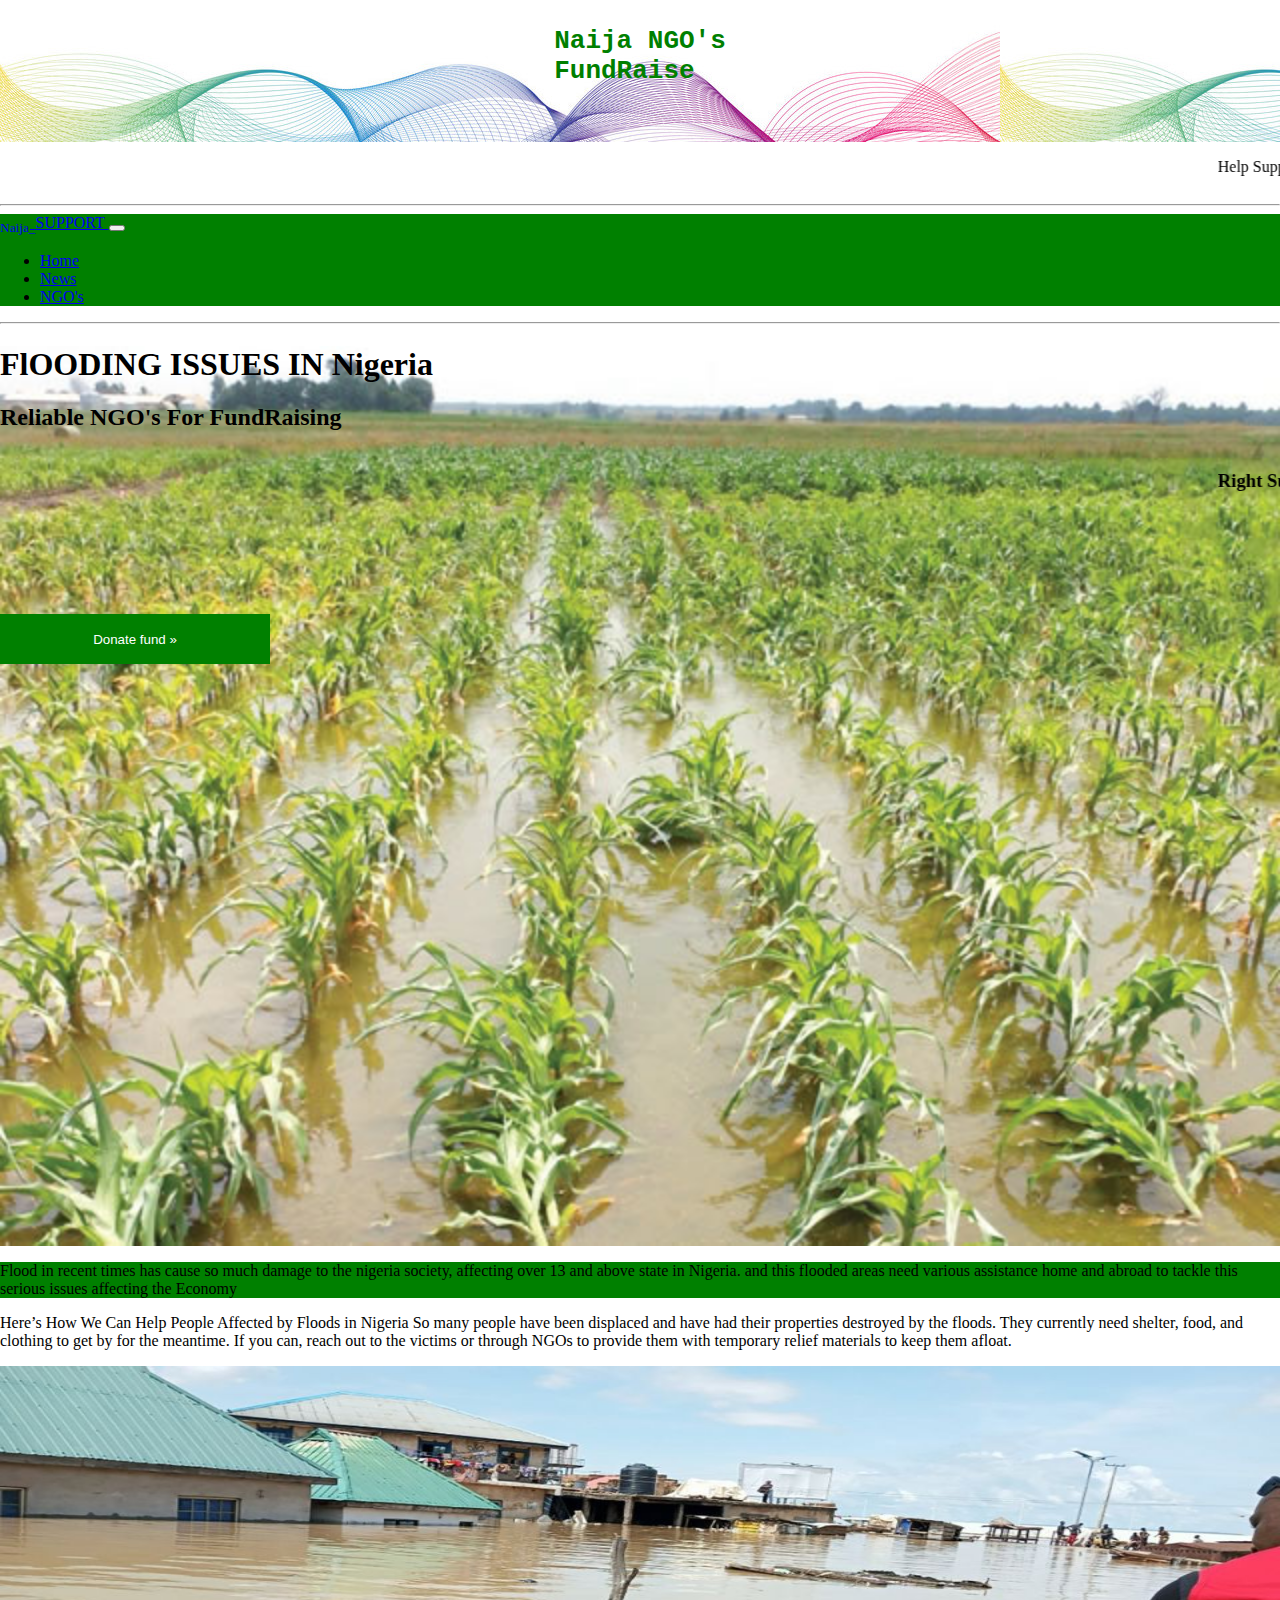
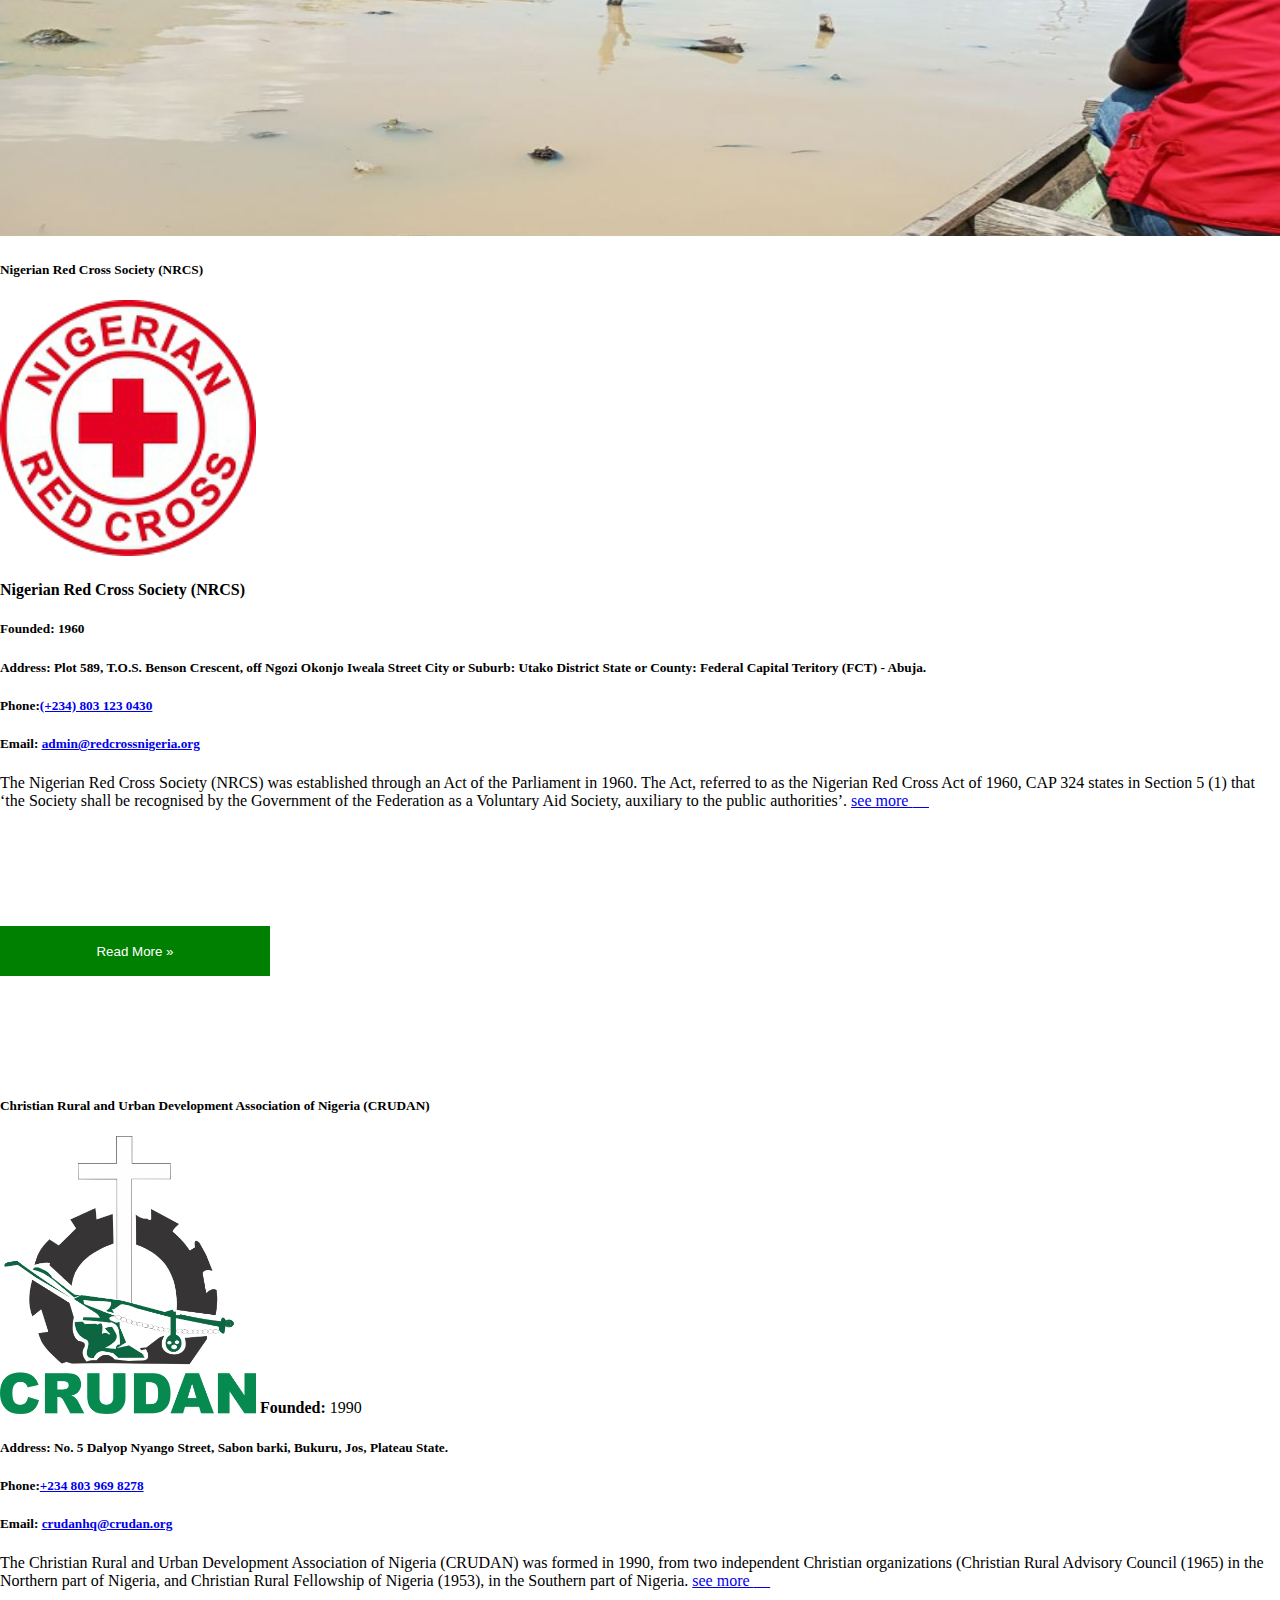
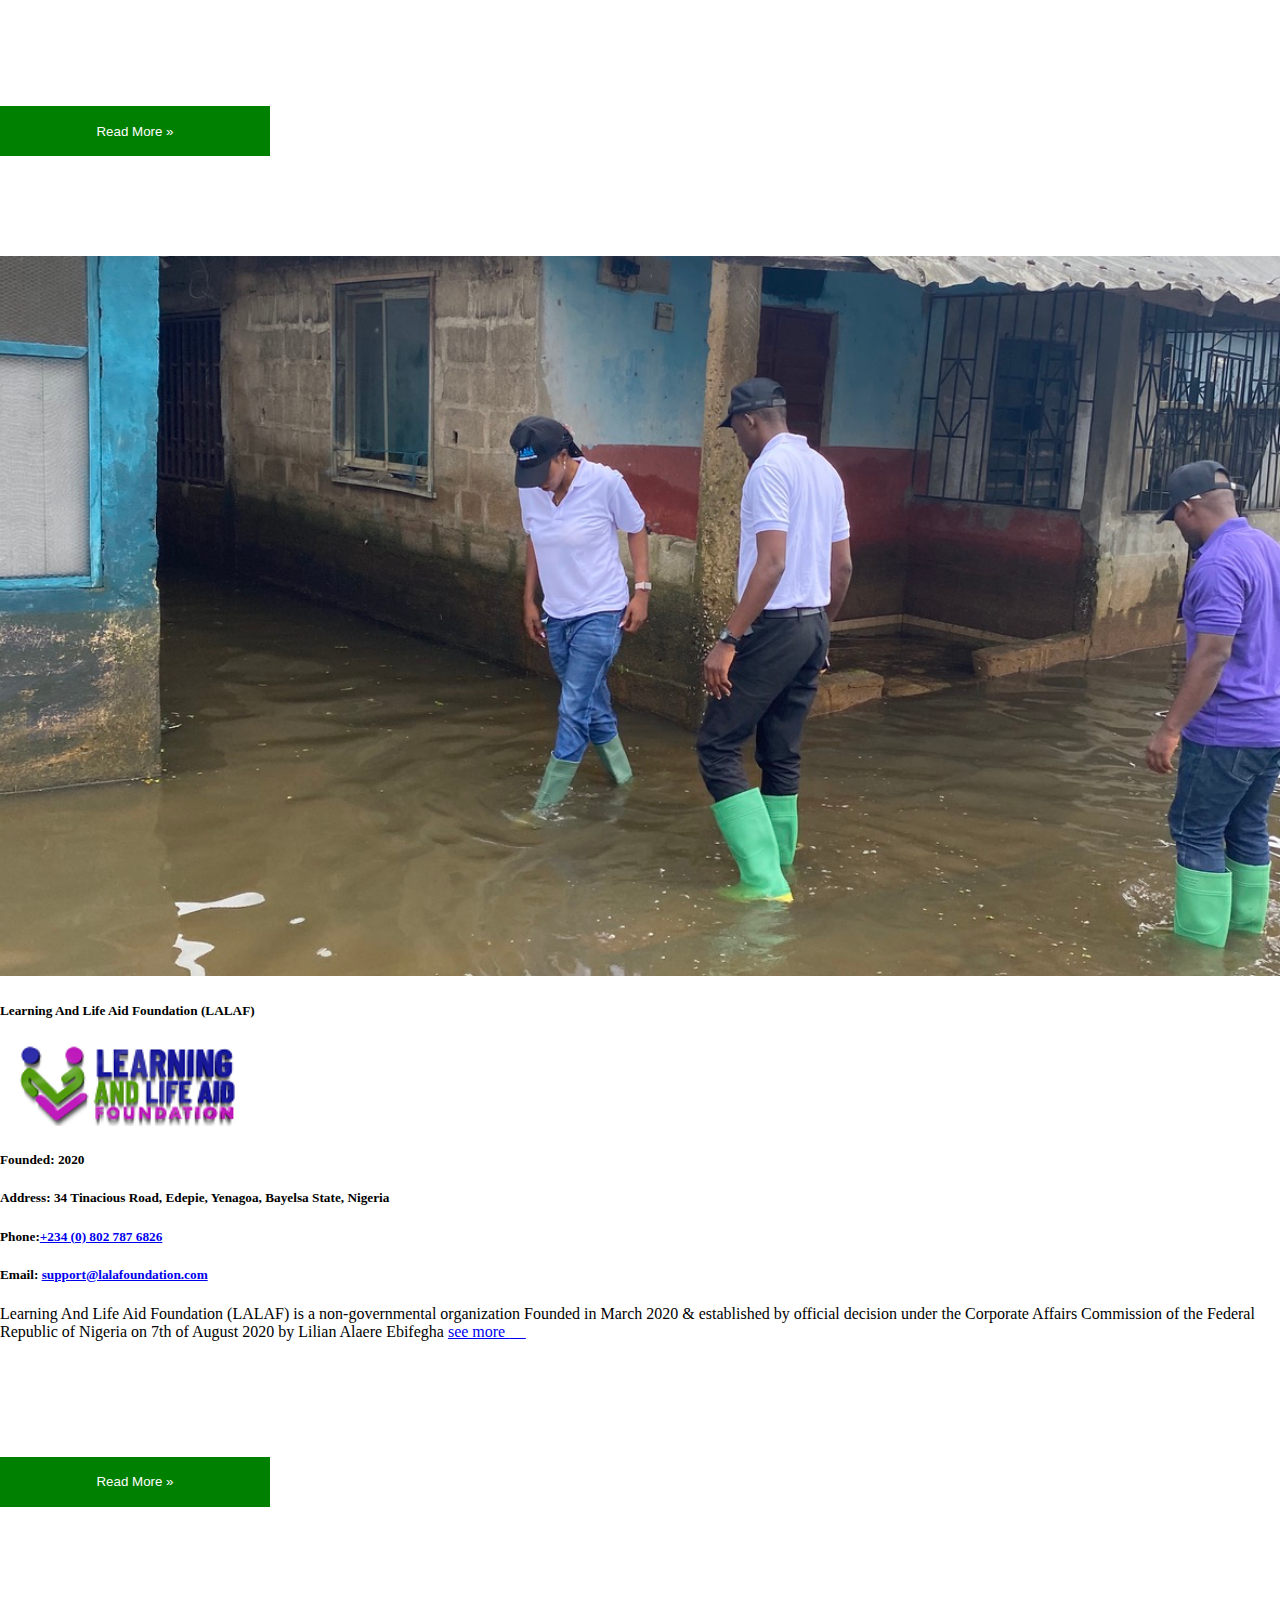
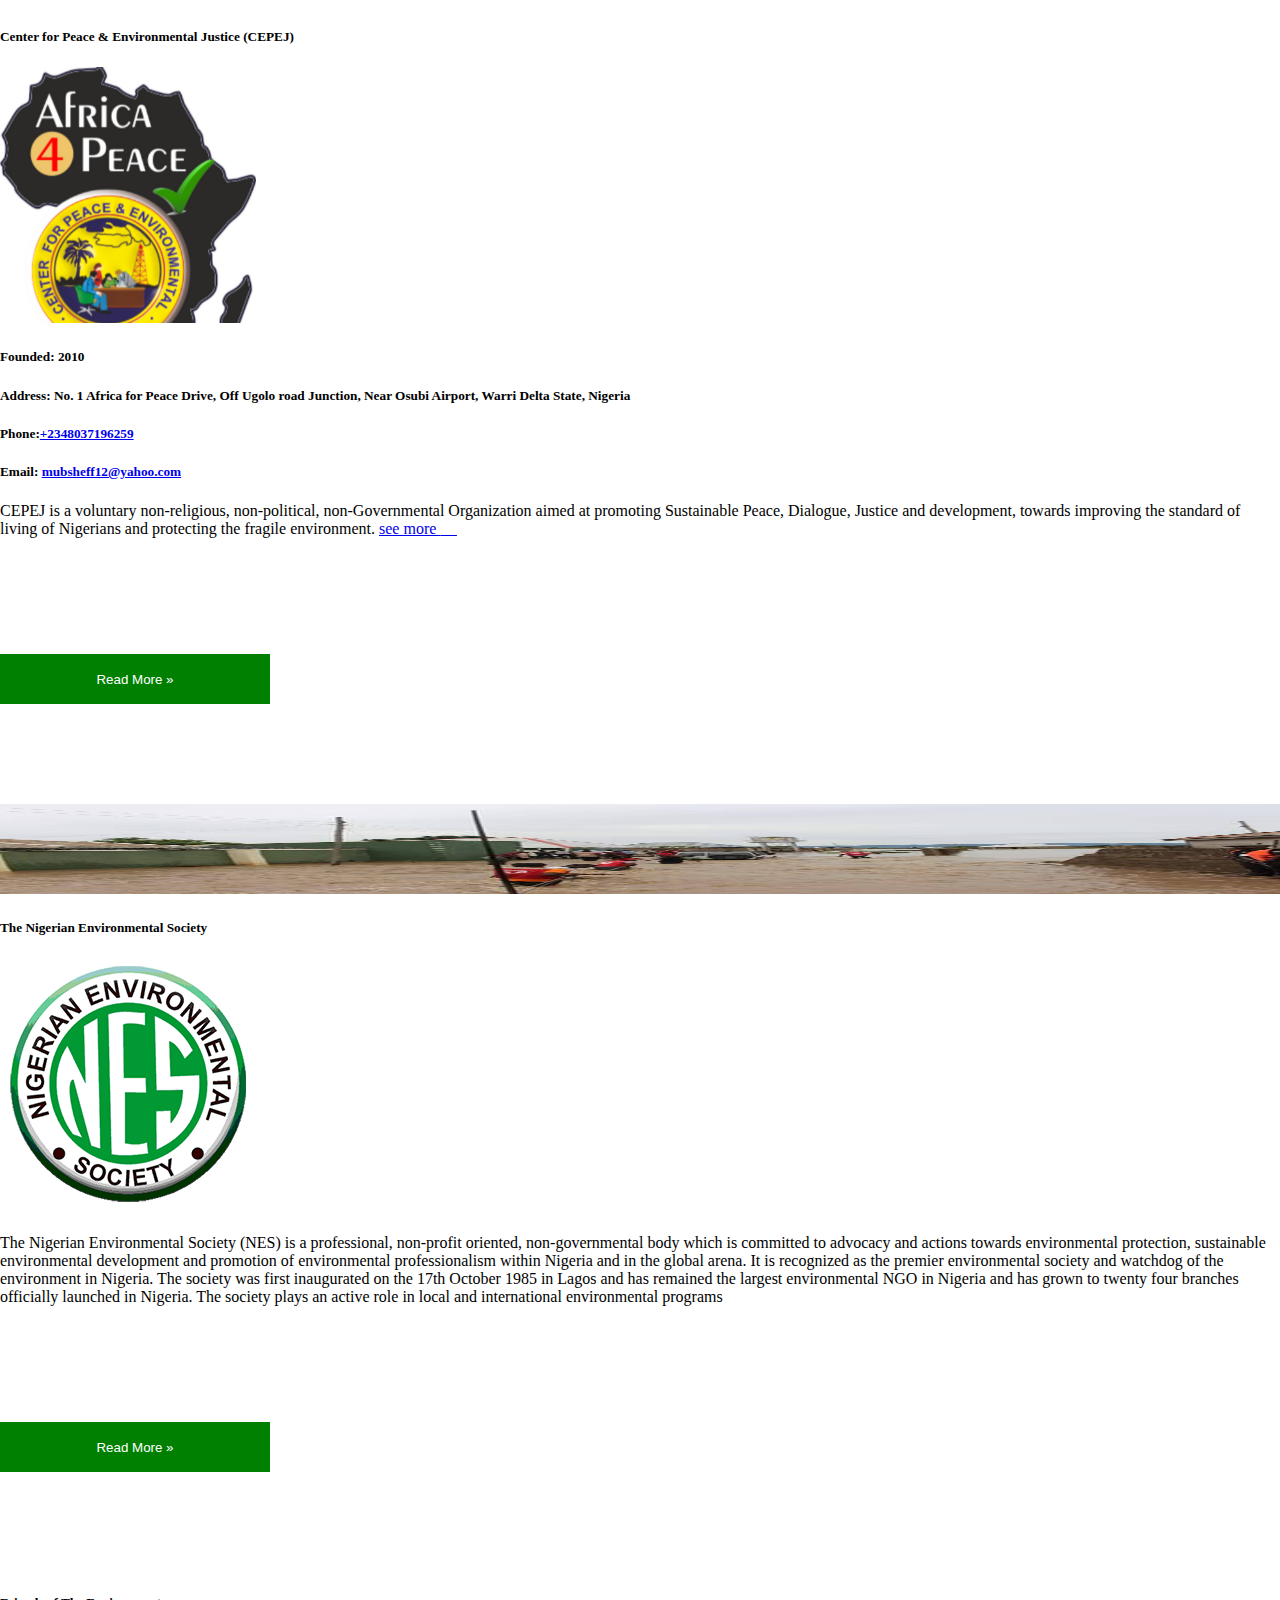
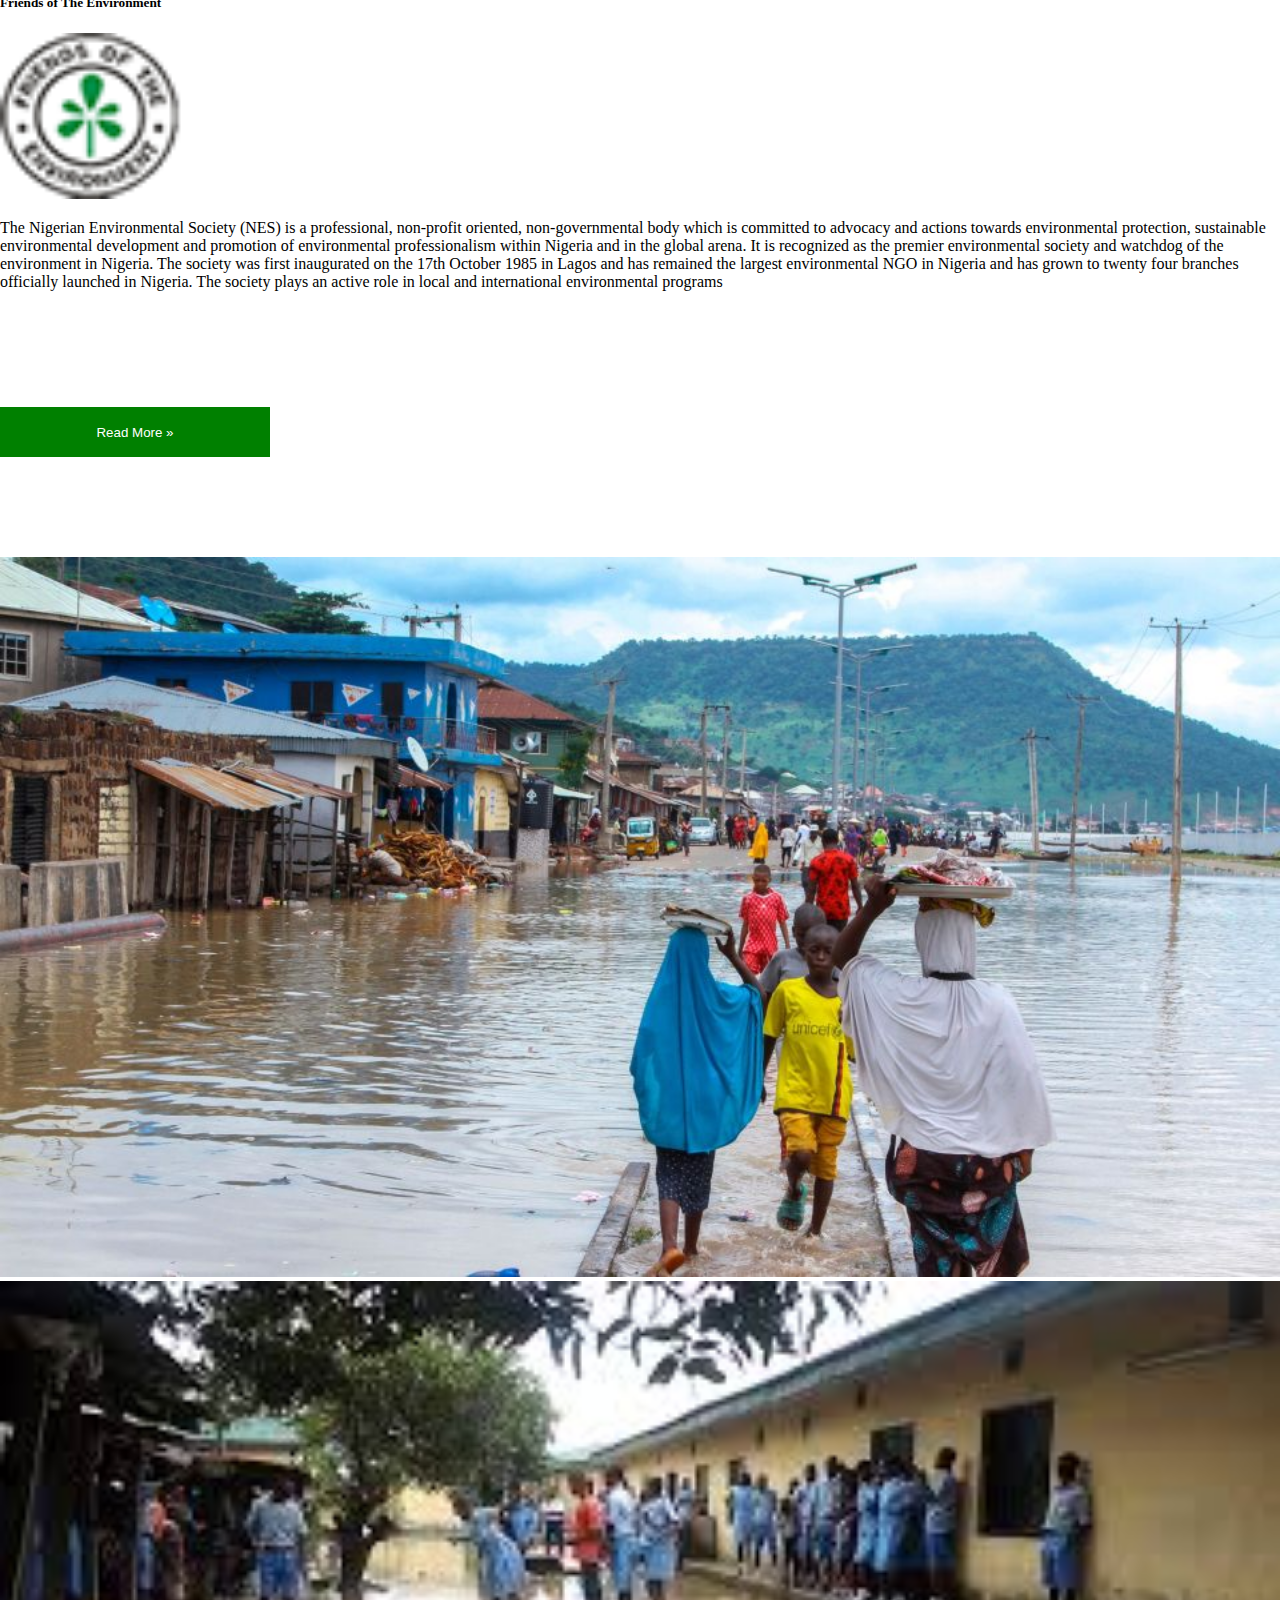
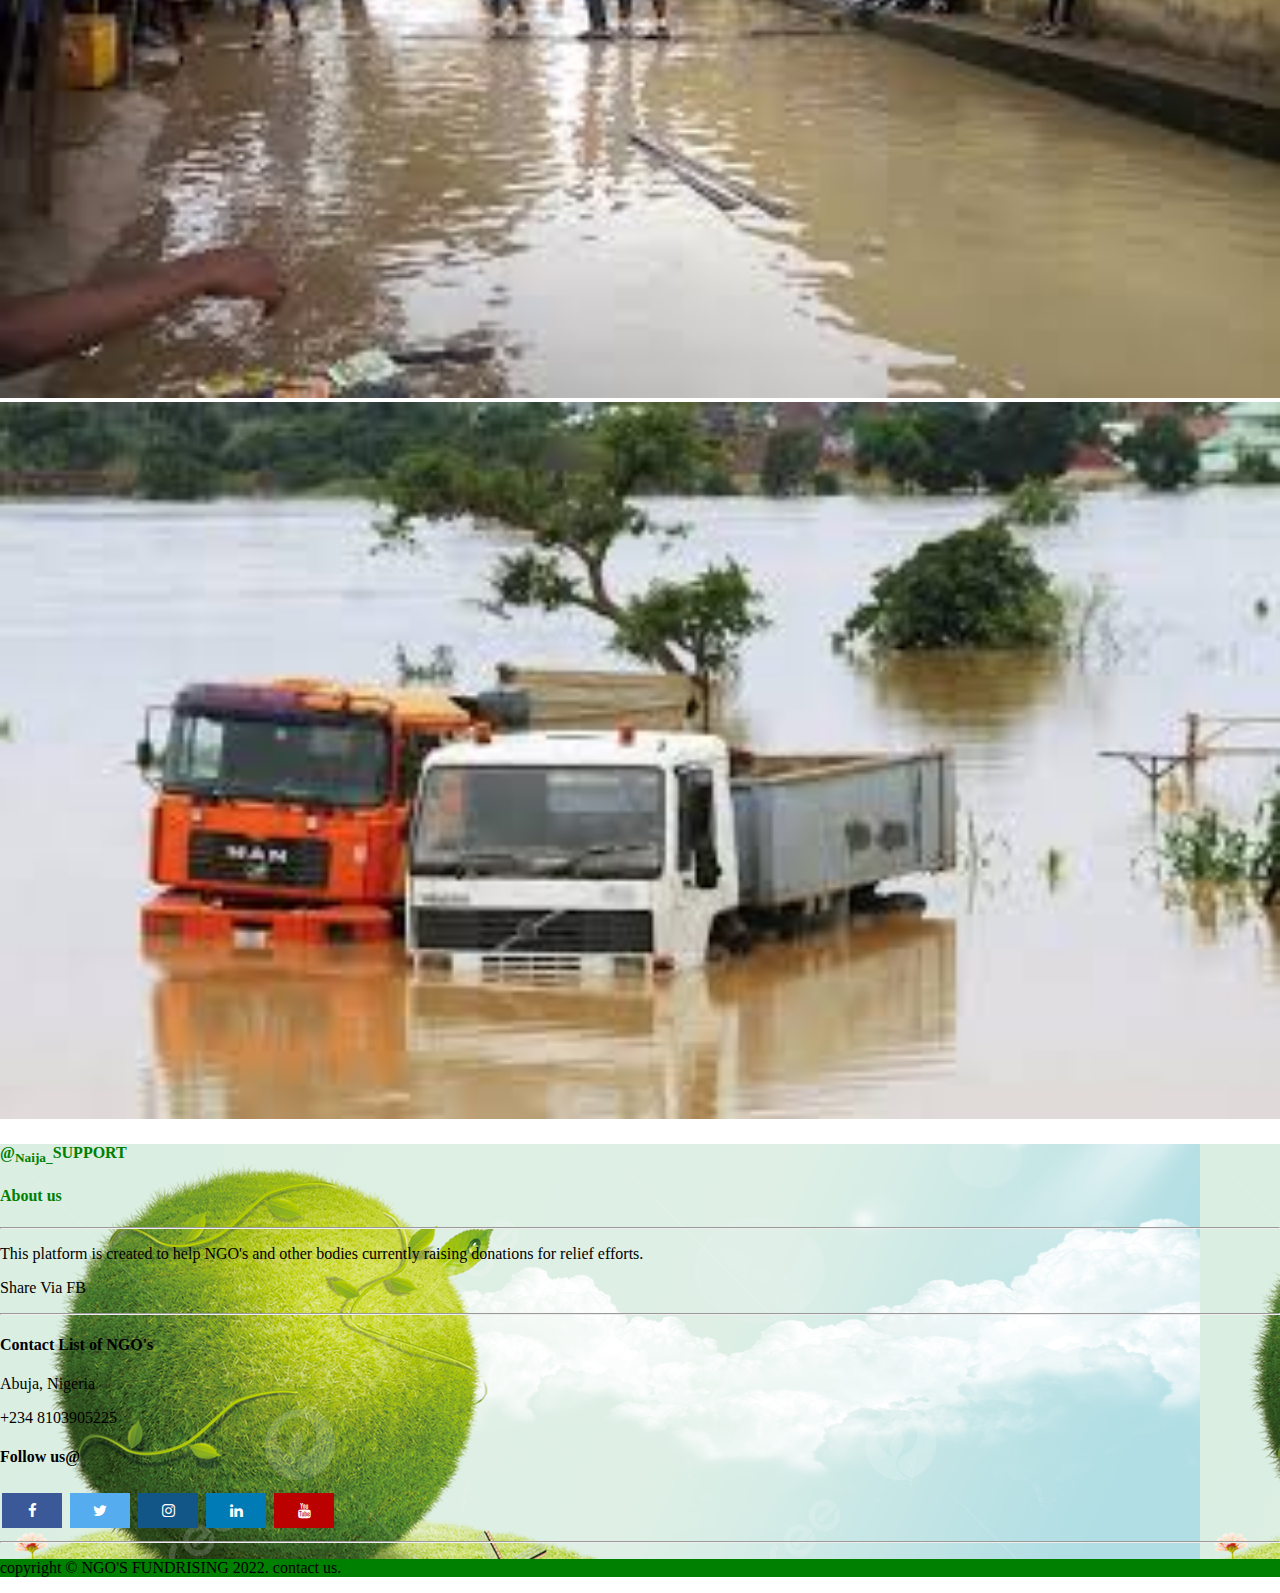
<file: index.html>
<!doctype html>
<html lang="en">
  <head>
    <meta charset="utf-8">
    <meta name="viewport" content="width=device-width, initial-scale=1">
    <title>Home</title>
    <link rel="stylesheet" href="https://cdnjs.cloudflare.com/ajax/libs/font-awesome/4.7.0/css/font-awesome.min.css">
    <link rel="stylesheet" href="naija.css">
    <link href="https://cdn.jsdelivr.net/npm/bootstrap@5.2.0/dist/css/bootstrap.min.css" 
    rel="stylesheet" integrity="sha384-gH2yIJqKdNHPEq0n4Mqa/HGKIhSkIHeL5AyhkYV8i59U5AR6csBvApHHNl/vI1Bx" 
    crossorigin="anonymous">
</head>
<body>
    <div class="top bg-dark">
        <pre class="m-auto align-self-end">Naija NGO's
FundRaise
        </pre>
    </div>
    <marquee> <p class="text-success"> Help Supporting Forum! <span>to Tackle the current flooding issues in Nigeria.</span></p></marquee>

    <hr class="mt-0"/>
    <nav class="navbar navbar-expand-sm navbar-dark green ">
        <div class="container-fluid">
          <a class="navbar-brand" href="index.html">
            <sub>Naija_</sub>SUPPORT
            <!-- <img src="poshevent/p$v/poshlogo.webp" height="10" width="70" class="img-fluid" alt="Responsive image"> -->
          </a>
          <button class="navbar-toggler" type="button" data-bs-toggle="collapse" data-bs-target="#navbarSupportedContent" aria-controls="navbarSupportedContent" aria-expanded="false" aria-label="Toggle navigation">
            <span class="navbar-toggler-icon"></span>
          </button>
          <div class="collapse navbar-collapse" id="navbarSupportedContent">
        
            <ul class="navbar-nav me-2 mb-2 mb-sm-0 ml-auto ms-auto">
              <li class="nav-item">
                <a class="nav-link active text-light" aria-current="page" href="index.html">Home</a>
              </li>
              <li class="nav-item">
                <a class="nav-link text-light" href="news.html">News</a>
              </li>
                <li class="nav-item">
                <a href="ngos.html" class="nav-item nav-link text-light">NGO's</a>
                </li>
            </ul>
          </div>
        </div>
      </nav>
<hr/>
<div class="row mt-5 mb-3 text-white pl-5 naija_logo">
    <div class="col-md-12 mt-2 text-center center ">
        
        <h1 class=" text-white mx-auto mt-5" >FlOODING ISSUES IN Nigeria</h1>
        <h2> Reliable NGO's For FundRaising</h2>
       <marquee> <h3 > Right Supporting Forum! <span>to Tackle Disaster</span></h3></marquee>
       <a href="ngos.html"> <button class="badge rounded-pill bhover btn-success">Donate fund &raquo;</button></a>
    </div>
    </div>

    <div class="row mt-5 mb-3 bg-light  text-dark pl-5 ">
        <div class="col-md-12 mt-2 text-center center ">
            <p class="green  text-light">Flood in recent times has cause so much damage to 
                the nigeria society, affecting over 13 and above 
                state in Nigeria. and this flooded areas need various
                 assistance home and abroad to tackle this serious issues 
                 affecting the Economy</p>

                 <p>Here’s How We Can Help People Affected by Floods in Nigeria
                    So many people have been displaced and have had their properties destroyed by the floods. They currently need shelter, food, and clothing to get by for the meantime. If you can, reach out to the victims or through NGOs to provide them with temporary relief materials to keep them afloat. </p>
</div>
<div class="row mt-2 mb-3 bg-success  text-dark pl-5 ">
    <div class="col-md-1 mt-2  "></div>
        <div class="col-md-10 mt-2 text-center center ">
            <img src="/photos/kogiflood.jpg" height="470" width="100%" id="pre_img" class="img-fluid" 
            alt="Responsive image"></div>
            <!-- <div class="col-md-2 mt-2 text-center center ">
                <img src="" height="470" width="100%" id="pre_img" class="img-fluid" 
                alt="Responsive image"> -->
    <!-- </div> -->
    <div class="col-md-1 mt-2 text-center center "></div>

    </div>
    <div class="row mt-5 mb-3 bg-light  text-dark pl-5 ">
        <div class="col-md-6 mt-2 text-center center ">
        <h5 class="text-success">Nigerian Red Cross Society (NRCS)</h5>

            <img src="/photos/logo-red.png" height="" width="20%" id="pre_img" class="img-fluid" 
            alt="Responsive image">
                                <h4 class="text-danger py-3">Nigerian Red Cross Society (NRCS)</h4>
                                <h5><b>Founded:</b> 1960 </h5>
                                <h5><b>Address:</b> Plot 589, T.O.S. Benson Crescent, off Ngozi Okonjo Iweala Street
                                    City or Suburb: Utako District
                                    State or County: Federal Capital Teritory (FCT) - Abuja.
                                </h5>
                                <h5><b>Phone:</b><a href="(+234) 803 123 0430">(+234) 803 123 0430</a></h5>
                                <h5><b>Email:</b> <a href="admin@redcrossnigeria.org">admin@redcrossnigeria.org</a></h5>
                        
                            <p>
                                The Nigerian Red Cross Society (NRCS) was established through an Act of the Parliament in
                                1960. The Act, referred to as the Nigerian Red Cross Act of 1960, CAP 324 states in Section
                                5 (1) that ‘the Society shall be recognised by the Government of the Federation as a
                                Voluntary Aid Society, auxiliary to the public authorities’.
                                <a href="https://www.redcrossnigeria.org">see more
                                    <i class="fa-solid fa-arrow-right fa-lg icon"></i></a>
    
                            </p>
                            <a href="ngos.html"> <button class="badge rounded-pill bhover btn-success">Read More &raquo;</button></a>

                        </div>


                        <div class="col-md-6 mt-2 text-center center ">
                            <h5 class="text-success">Christian Rural and Urban Development Association of Nigeria (CRUDAN)</h5>
                
                            <img src="/photos/crudanlogo.png" height="" width="20%" id="pre_img" class="img-fluid" 
                            alt="Responsive image">
                            <b>Founded:</b> 1990 </h5>
                                            <h5><b>Address:</b> No. 5 Dalyop Nyango Street, Sabon barki, Bukuru, Jos, Plateau State.
                                            </h5>
                                            <h5><b>Phone:</b><a href="+234 803 969 8278">+234 803 969 8278</a></h5>
                                            <h5><b>Email:</b> <a href="crudanhq@crudan.org">crudanhq@crudan.org</a></h5>
                                        
                                        <p>
                                            The Christian Rural and Urban Development Association of Nigeria (CRUDAN) was formed in
                                            1990, from two independent Christian organizations (Christian Rural Advisory Council (1965)
                                            in the Northern part of Nigeria, and Christian Rural Fellowship of Nigeria (1953), in the
                                            Southern part of Nigeria.
                                            <a href="https://crudan.org/">see more
                                                <i class="fa-solid fa-arrow-right fa-lg icon"></i></a>
                                        </p>
                                        <a href="ngos.html"> <button class="badge rounded-pill bhover btn-success">Read More &raquo;</button></a>

                                    </div>
                    </div>

                    <div class="row mt-3 mb-2 bg-light  text-dark pl-5 ">
                        <div class="col-md-2 mt-2 text-center center "></div>
                        <div class="col-md-8 mt-2 text-center center ">
                            <img src="/photos/learnfoundation.jpeg" height="" width="100%" id="pre_img" class="img-fluid" 
                            alt="Responsive image">
                    </div>
                    <div class="col-md-2 mt-2 text-center center "></div>
                    <!-- <div class="col-md-6 mt-2 text-center  ">
                        <img src="/Users/victorotene/Documents/dev/event_planning/naijafundraise/photos/redcrosshelp.jpg" height="90" width="100%" id="pre_img" class="img-fluid" 
                        alt="Responsive image">
                        </div> -->
                
                
                    <div class="row mt-5  bg-light  text-dark pl-5 ">
                        <h5 class="text-success">Learning And Life Aid Foundation (LALAF)</h5>
                        <div class="col-md-6  text-center center ">
                            <img src="photos/learninglogo.png" height="" width="20%" id="pre_img" class="img-fluid" 
                            alt="Responsive image">
                            <h5><b>Founded:</b> 2020</h5>
                            <h5><b>Address:</b> 34 Tinacious Road, Edepie, Yenagoa, Bayelsa State, Nigeria
                            </h5>
                            <h5><b>Phone:</b><a href="+234 (0) 802 787 6826">+234 (0) 802 787 6826</a></h5>
                            <h5><b>Email:</b> <a href="support@lalafoundation.com">support@lalafoundation.com</a></h5>
                        
                        <p>
                            Learning And Life Aid Foundation (LALAF) is a non-governmental organization Founded in March
                            2020 & established by official decision under the Corporate Affairs Commission of the
                            Federal Republic of Nigeria on 7th of August 2020 by Lilian Alaere Ebifegha
                            <a href="https://lalafoundation.com/">see more
                                <i class="fa-solid fa-arrow-right fa-lg icon"></i></a>
                        </p>
                        <a href="ngos.html"> <button class="badge rounded-pill bhover btn-success">Read More &raquo;</button></a>

                    </div>
                    <div class="col-md-6  text-center center ">
                        <h5 class="text-success">Center for Peace & Environmental Justice (CEPEJ)</h5>
            
                        <img src="/photos/cforpeacelog.jpg" height="" width="20%" id="pre_img" class="img-fluid" 
                        alt="Responsive image">
                        <h5><b>Founded:</b> 2010 </h5>
                        <h5><b>Address:</b> No. 1 Africa for Peace Drive,
                            Off Ugolo road Junction, Near Osubi Airport, Warri Delta State, Nigeria
                        </h5>
                        <h5><b>Phone:</b><a href="+2348037196259">+2348037196259</a></h5>
                        <h5><b>Email:</b> <a href="mubsheff12@yahoo.com">mubsheff12@yahoo.com</a></h5>
                    
                    <p>
                        CEPEJ is a voluntary non-religious, non-political, non-Governmental Organization aimed at
                        promoting Sustainable Peace, Dialogue, Justice and development, towards improving the
                        standard of living of Nigerians and protecting the fragile environment.
                        <a href="https://www.cepej.org/">see more
                            <i class="fa-solid fa-arrow-right fa-lg icon"></i></a>
            
                    </p>
                    <a href="ngos.html"> <button class="badge rounded-pill bhover btn-success">Read More &raquo;</button></a>

                </div>
    </div>
    <div class="row mt-3 mb-2 bg-light  text-dark pl-5 ">
        <div class="col-md-2 mt-2 text-center center "></div>
        <div class="col-md-8 mt-2 text-center center ">
            <img src="/photos/redcrosshelp.jpg" height="90" width="100%" id="pre_img" class="img-fluid" 
            alt="Responsive image">

    </div>
    <div class="col-md-2 mt-2 text-center center "></div>

    

    <div class="row mt-2 mb-3 text-white pl-5">
        <div class="col-md-6 mt-2 text-center  text-jusrify center ">
            <h5 class="text-success">The Nigerian Environmental Society</h5>
            <img src="/photos/NigES.png" height="" width="20%" id="pre_img" class="img-fluid" >

 <p class="text-dark text-justify">The Nigerian Environmental Society (NES) is a professional, non-profit oriented, non-governmental body which is committed to advocacy and actions towards environmental protection, sustainable environmental development and promotion of environmental professionalism within Nigeria and in the global arena. It is recognized as the premier environmental society and watchdog of the environment in Nigeria.

The society was first inaugurated on the 17th October 1985 in Lagos and has remained the largest environmental NGO in Nigeria and has grown to twenty four branches officially launched in Nigeria. The society plays an active role in local and international environmental programs</p>
<a href="ngos.html"> <button class="badge rounded-pill bhover btn-success">Read More &raquo;</button></a>
 
</div>
<div class="col-md-6 mt-2 text-center  text-jusrify center ">
    <h5 class="text-success">Friends of The Environment </h5>
    <img src="/photos/friendslogo.png" height="" width="50%" id="pre_img" class="img-fluid bg-dark" >


    <p class="text-dark text-justify">The Nigerian Environmental Society (NES) is a professional, non-profit oriented, non-governmental body which is committed to advocacy and actions towards environmental protection, sustainable environmental development and promotion of environmental professionalism within Nigeria and in the global arena. It is recognized as the premier environmental society and watchdog of the environment in Nigeria.
   
   The society was first inaugurated on the 17th October 1985 in Lagos and has remained the largest environmental NGO in Nigeria and has grown to twenty four branches officially launched in Nigeria. The society plays an active role in local and international environmental programs</p>
   <a href="ngos.html"> <button class="badge rounded-pill bhover btn-success">Read More &raquo;</button></a>
    
   </div>

    </div>



    <div class="row mt-3 mb-2 bg-light  text-dark pl-5 ">
        <div class="col-md-4 mt-2 text-center center ">
            <img src="/photos/koginiaja.jpg" height="" width="100%" id="pre_img" class="img-fluid" 
            alt="Responsive image">
    </div>
    <div class="col-md-4 mt-2 text-center  ">
        <img src="/photos/skulst.jpeg" height="" width="100%" id="pre_img" class="img-fluid" 
        alt="Responsive image">
        </div>
        <div class="col-md-4 mt-2 text-center  ">
            <img src="/photos/carsflor.jpeg" height="" width="100%" id="pre_img" class="img-fluid" 
            alt="Responsive image">
    </div>
</div>
    </div>



<footer class="row p-3 justify-content-between mt-5 fixed-bt">
    <div class="col-md-3 text-dark ml-2 align-self-end">
        <h4 class="text-justify green_t bg-light text-success"><span class="text-outline-5">@<sub>Naija_</sub>SUPPORT</h4>
    </div>

    <div class="col-md  text-dark ml-2">
        <h4 class="green_t bg-light text-success"> About us</h4><hr>
        <p> This platform is created to help NGO's and other bodies currently raising donations for relief efforts.</p>
        <p>Share Via FB</p><hr>
        
    </div>
    <div class="col-md  text-dark  align-self-end ml-2">
        <h4 class="text-justify purple_t bg-light text-success "> Contact List of NGO's</h4>
        <p>Abuja, Nigeria</p>
        <p>+234 8103905225</p>
    </div>

    <div class="col-md colour text-dark align-self-end ml-2">
        <h4 class="text-justify purple_t bg-light text-success">Follow us@</h4>
        <div class="align-content-end ms-2">
          <a href="#" class="fa fa-facebook"></a>
          <a href="#" class="fa fa-twitter"></a>
          <a href="#" class="fa fa-instagram"></a>
          <a href="#" class="fa fa-linkedin"></a>
          <a href="#" class="fa fa-youtube"></a>
        </div>
    </div>
<hr class="text-dark">

    <div class="row  p-2 centerbtn mx-auto justify-content-between green  mt-5 fixed-bt">
        <div class="col-md-12  text-light ml-2 ">
            <p class="text-center"> copyright © NGO'S FUNDRISING 2022. <span class="text-dark m-auto">contact us.</span></p>
        </div>
    </div>
    <a href="#" class="o-scroll-up static" title="back to top">
      <span onclick="topFunction()" id="myBtn" class="o-scroll-up-text text-primary rounded-pill">&#x1F51D;</span>
      <span class="o-scroll-up-icon" aria-hidden="true"></span>
    </a>

</footer>
    

<script src="naija.js"></script>
<script src="https://cdn.jsdelivr.net/npm/bootstrap@5.2.0/dist/js/bootstrap.bundle.min.js" 
    integrity="sha384-A3rJD856KowSb7dwlZdYEkO39Gagi7vIsF0jrRAoQmDKKtQBHUuLZ9AsSv4jD4Xa" 
    crossorigin="anonymous"></script>

    <script src="https://cdn.jsdelivr.net/npm/@popperjs/core@2.9.2/dist/umd/popper.min.js" 
integrity="sha384-IQsoLXl5PILFhosVNubq5LC7Qb9DXgDA9i+tQ8Zj3iwWAwPtgFTxbJ8NT4GN1R8p" 
crossorigin="anonymous"></script>

</body>


</html>
</file>
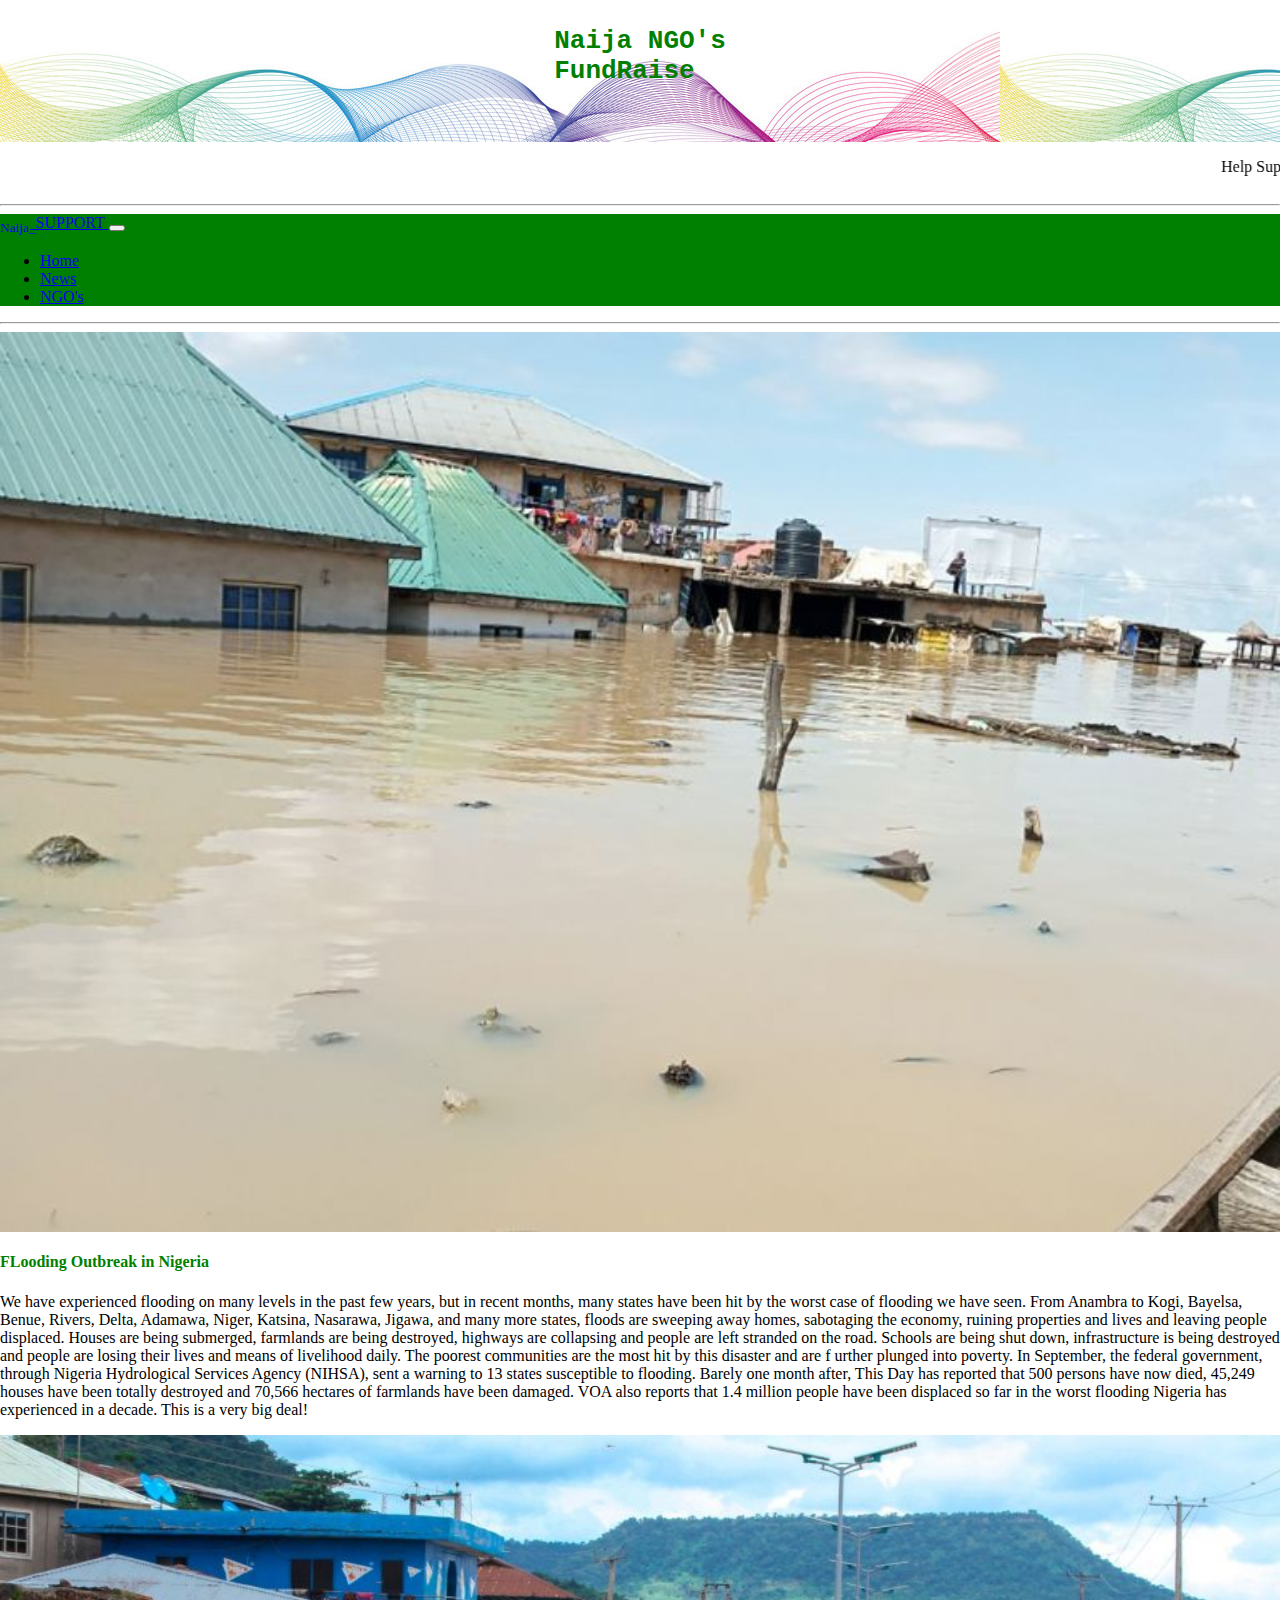
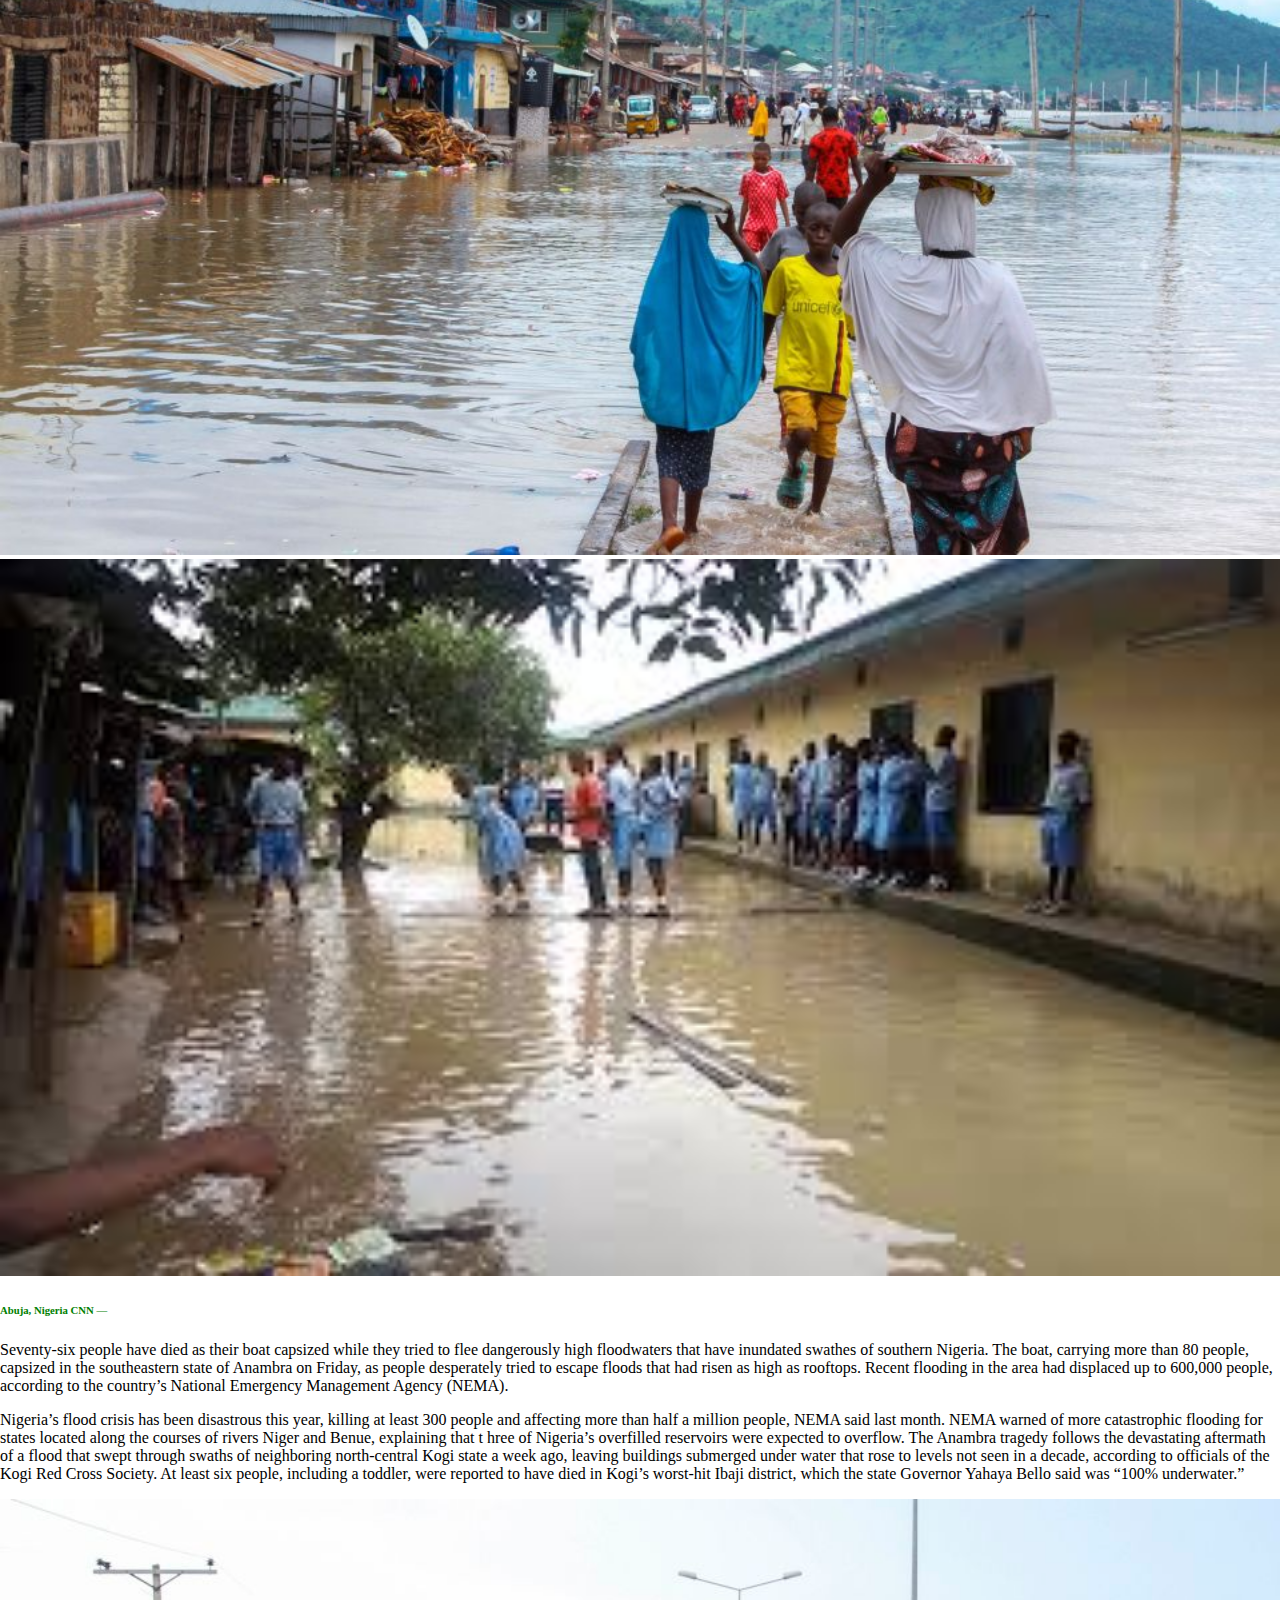
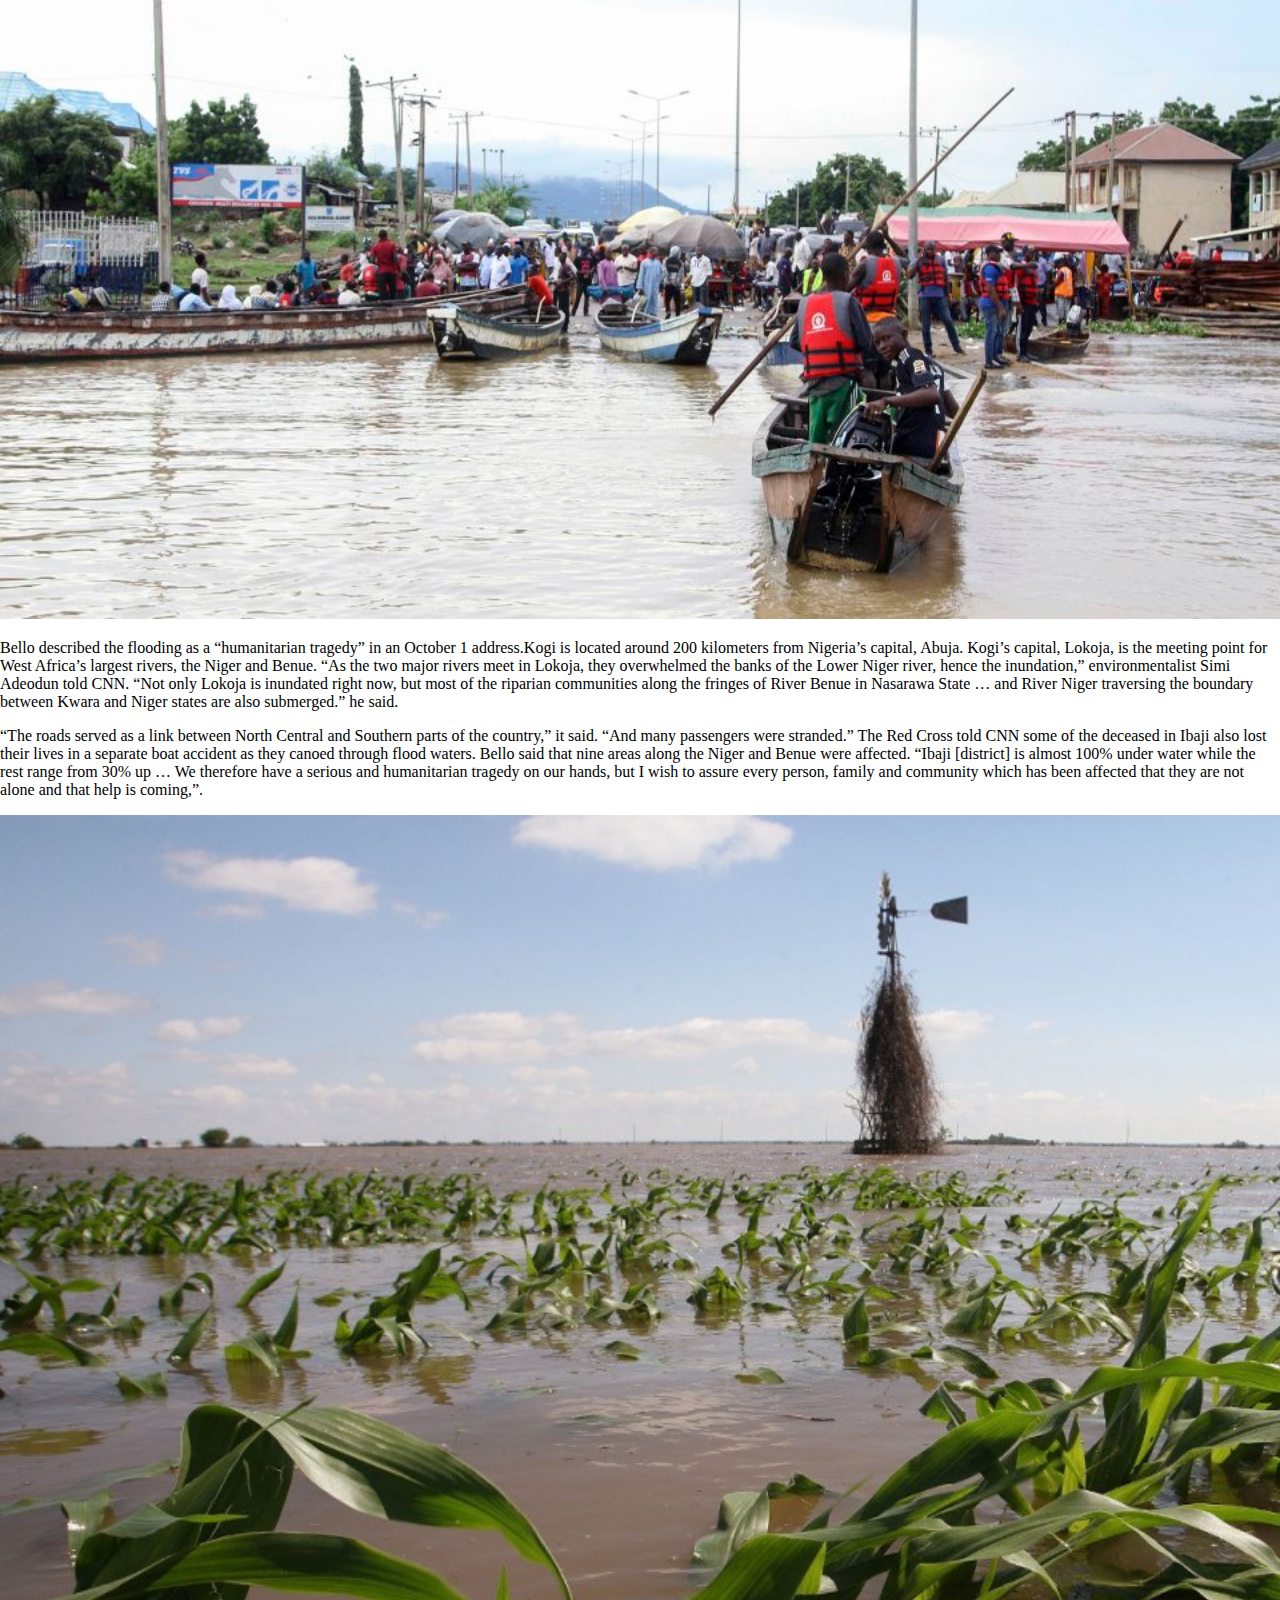
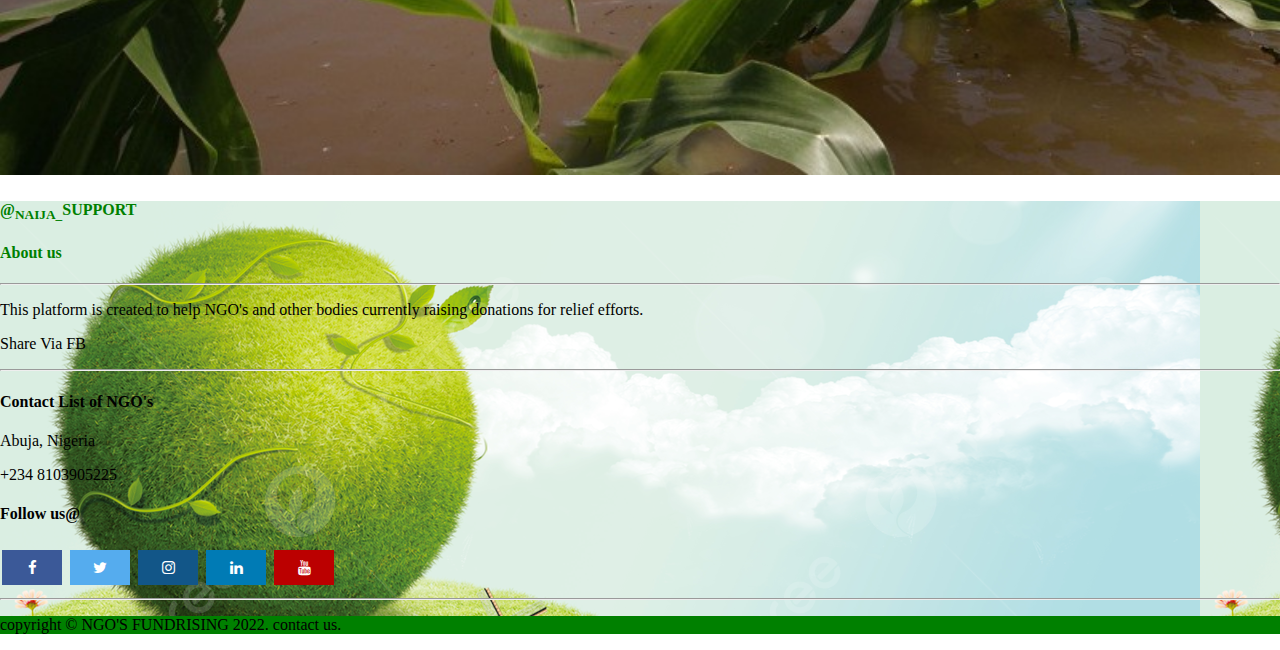
<file: news.html>
<!doctype html>
<html lang="en">
  <head>
    <meta charset="utf-8">
    <meta name="viewport" content="width=device-width, initial-scale=1">
    <title>Home</title>
    <link rel="stylesheet" href="https://cdnjs.cloudflare.com/ajax/libs/font-awesome/4.7.0/css/font-awesome.min.css">
    <link rel="stylesheet" href="naija.css">
    <link href="https://cdn.jsdelivr.net/npm/bootstrap@5.2.0/dist/css/bootstrap.min.css" 
    rel="stylesheet" integrity="sha384-gH2yIJqKdNHPEq0n4Mqa/HGKIhSkIHeL5AyhkYV8i59U5AR6csBvApHHNl/vI1Bx" 
    crossorigin="anonymous">
</head>
<body>
    <div class="top bg-dark">
        <pre class="m-auto align-self-center">Naija NGO's
FundRaise
        </pre>
    </div>
    <marquee> <p class="text-success"> Help Supporting Forum! <span>to Tackle the current flooding issues in Nigeria.</span></p></marquee>

    <hr class="mt-0"/>
    <nav class="navbar navbar-expand-sm navbar-dark green ">
        <div class="container-fluid">
          <a class="navbar-brand" href="index.html">
            <sub>Naija_</sub>SUPPORT
            <!-- <img src="poshevent/p$v/poshlogo.webp" height="10" width="70" class="img-fluid" alt="Responsive image"> -->
          </a>
          <button class="navbar-toggler" type="button" data-bs-toggle="collapse" data-bs-target="#navbarSupportedContent" aria-controls="navbarSupportedContent" aria-expanded="false" aria-label="Toggle navigation">
            <span class="navbar-toggler-icon"></span>
          </button>
          <div class="collapse navbar-collapse" id="navbarSupportedContent">
        
            <ul class="navbar-nav me-2 mb-2 mb-sm-0 ml-auto ms-auto">
              <li class="nav-item">
                <a class="nav-link active text-light" aria-current="page" href="index.html">Home</a>
              </li>
              <li class="nav-item">
                <a class="nav-link text-light" href="news.html">News</a>
              </li>
                <li class="nav-item">
                <a href="ngos.html" class="nav-item nav-link text-light">NGO's</a>
                </li>
            </ul>
          </div>
        </div>
      </nav>
<hr/>

<div class="row mt-5 mb-3  text-dark news-pic pl-5 ">
    <div class="col-md-6 mt-2  ">
        <!-- <div class="embed-responsive embed-responsive-21by9">
            <iframe class="embed-responsive-item" src="/Users/victorotene/Documents/dev/event_planning/naijafundraise/photos/floodlokoja.mp4" width="100%" height="500"
           allowfullscreen></iframe>
             </div>  -->
        </div>    
    </div>

    <div class="row mt-3 mb-2 bg-light  text-dark pl-5 ">
      <div class="col-md-1 mt-2 text-center center "></div>
  <div class="col-md-10 mt-2 text-center  ">


   <h4 class="green_t"> FLooding Outbreak in Nigeria</h4>
<p>We have experienced flooding on many levels in the past few years,
     but in recent months, many states have been hit by the worst case of flooding 
     we have seen. From Anambra to Kogi, Bayelsa, Benue, Rivers, Delta, Adamawa, Niger, 
     Katsina, Nasarawa, Jigawa, and many more states, floods are sweeping away homes, sabotaging 
     the economy, ruining properties and lives and leaving people displaced. Houses are being submerged, 
     farmlands are being destroyed, highways are collapsing and people are left stranded on the road. 
     Schools are being shut down, infrastructure is being destroyed and people are losing their lives 
     and means of livelihood daily. The poorest communities are the most hit by this disaster and are f
     urther plunged into poverty.

In September, the federal government, through Nigeria Hydrological Services
 Agency (NIHSA), sent a warning to 13 states susceptible to flooding. 
 Barely one month after, This Day has reported that 500 persons have now died, 
 45,249 houses have been totally destroyed and 70,566 hectares of farmlands have
  been damaged. VOA also reports that 1.4 million people have been displaced so far
   in the worst flooding Nigeria has experienced in a decade. This is a very big 
   deal!</p>
  </div>
  <div class="col-md-1 mt-2 text-center center "></div>

  </div>
  

   <div class="row mt-3 mb-2 bg-light  text-dark pl-5 ">
    <div class="col-md-6 mt-2 text-center center ">
        <img src="/photos/koginiaja.jpg" height="" width="100%" id="pre_img" class="img-fluid" 
        alt="Responsive image">
</div>
<div class="col-md-6 mt-2 text-center  ">
    <img src="/photos/skulst.jpeg" height="" width="100%" id="pre_img" class="img-fluid" 
    alt="Responsive image">
    </div>
    </div>

    <div class="row mt-3 mb-2 bg-light  text-dark pl-5 ">
      <div class="col-md-1 mt-2 text-center center "></div>
  <div class="col-md-10 mt-2 text-center  ">


    <h6 class="green_t"> Abuja, Nigeria
        CNN
         — </h6>
        <p>Seventy-six people have died as their boat capsized while they tried to flee dangerously high floodwaters that have inundated swathes of southern Nigeria.
        The boat, carrying more than 80 people, capsized in the southeastern state of Anambra on Friday, as people desperately tried to escape floods that had risen as high as rooftops.
        Recent flooding in the area had displaced up to 600,000 people, according to the country’s National Emergency Management Agency (NEMA).
    </p>
        <p>Nigeria’s flood crisis has been disastrous this year, killing at least
             300 people and affecting more than half a million people, NEMA said 
             last month. NEMA warned of more catastrophic flooding for states 
             located along the courses of rivers Niger and Benue, explaining that t
             hree of Nigeria’s overfilled reservoirs were expected to overflow.
        The Anambra tragedy follows the devastating aftermath of a flood that 
        swept through swaths of neighboring north-central Kogi state a week ago, 
        leaving buildings submerged under water that rose to levels not seen in a 
        decade, according to officials of the Kogi Red Cross Society.
        
        At least six people, including a toddler, were reported to have died in Kogi’s 
        worst-hit Ibaji district, which the state Governor Yahaya Bello said was “100% 
        underwater.”</p>
      </div>
      <div class="col-md-1 mt-2 text-center center "></div>

      </div>
      
        <div class="row mt-3 mb-2 bg-light  text-dark pl-5 ">
            <div class="col-md-1 mt-2 text-center center "></div>
        <div class="col-md-10 mt-2 text-center  ">
            <img src="/photos/floorcaneo.jpg" height="" width="100%" id="pre_img" class="img-fluid" 
            alt="Responsive image">
            </div>
            <div class="col-md-1 mt-2 text-center  "></div>
            </div>
            
            
            <div class="row mt-3 mb-2 bg-light  text-dark pl-5 ">
              <div class="col-md-1 mt-2 text-center center "></div>
          <div class="col-md-10 mt-2 text-center  ">

            <p>Bello described the flooding as a “humanitarian tragedy” in an October 1 address.Kogi is located around 200 kilometers from Nigeria’s capital, Abuja. Kogi’s capital, Lokoja, is 
                the meeting point for West Africa’s largest rivers, the Niger and Benue.
“As the two major rivers meet in Lokoja, they overwhelmed the banks of the
 Lower Niger river, hence the inundation,” environmentalist Simi Adeodun 
 told CNN.
                
                “Not only Lokoja is inundated right now, but most of 
                the riparian communities along the fringes of River Benue in
                 Nasarawa State … and River Niger traversing the boundary between
                  Kwara and Niger states are also submerged.” he said.</p>
                
                
                <p>“The roads served as a link between North Central and Southern parts of 
                    the country,” 
                    it said. “And many passengers were stranded.”
                The Red Cross told CNN some of the deceased in Ibaji also lost their
                 lives in a separate boat accident as they canoed through flood waters.
                Bello said that nine areas along the Niger and Benue were affected.
                “Ibaji [district] is almost 100% under water while the rest range 
                from 30% up … We therefore have a serious and humanitarian 
                tragedy on our hands, but I wish to assure every person, family 
                and community which has been affected that they are not alone and 
                that help is coming,”.</p>
                </div>
                <div class="col-md-1 mt-2 text-center center "></div>

                </div>
                
                <div class="row mt-3 mb-2 bg-light  text-dark pl-5 ">
                    <div class="col-md-1 mt-2 text-center center "></div>
                    <div class="col-md-10 mt-2 text-center center ">
                        <img src="/photos/corn.jpeg" height="" width="100%" id="pre_img" class="img-fluid" 
                        alt="Responsive image">
                </div>
                <div class="col-md-1 mt-2 text-center  ">
                    </div>
                    </div>
        

                    <footer class="row p-3 justify-content-between mt-5 fixed-bt">
                        <div class="col-md-3 text-dark ml-2 align-self-end">
                            <h4 class="text-justify green_t bg-light text-success"><span class="text-outline-5">@<sub>NAIJA_</sub>SUPPORT</h4>
                        </div>
                    
                        <div class="col-md  text-dark ml-2">
                            <h4 class="green_t bg-light text-success"> About us</h4><hr>
                            <p> This platform is created to help NGO's and other bodies currently raising donations for relief efforts.</p>
                            <p>Share Via FB</p><hr>
                            
                        </div>
                        <div class="col-md  text-dark  align-self-end ml-2">
                            <h4 class="text-justify purple_t bg-light text-success "> Contact List of NGO's</h4>
                            <p>Abuja, Nigeria</p>
                            <p>+234 8103905225</p>
                        </div>
                    
                        <div class="col-md colour text-dark align-self-end ml-2">
                            <h4 class="text-justify purple_t bg-light text-success">Follow us@</h4>
                            <div class="align-content-end ms-2">
                              <a href="#" class="fa fa-facebook"></a>
                              <a href="#" class="fa fa-twitter"></a>
                              <a href="#" class="fa fa-instagram"></a>
                              <a href="#" class="fa fa-linkedin"></a>
                              <a href="#" class="fa fa-youtube"></a>
                            </div>
                        </div>
                    <hr class="text-dark">
                    
                        <div class="row  p-2 centerbtn mx-auto justify-content-between green  mt-5 fixed-bt">
                            <div class="col-md-12  text-light ml-2 ">
                                <p class="text-center"> copyright © NGO'S FUNDRISING 2022. <span class="text-dark m-auto">contact us.</span></p>
                            </div>
                        </div>
                        <a href="#" class="o-scroll-up static" title="back to top">
                          <span onclick="topFunction()" id="myBtn" class="o-scroll-up-text text-primary rounded-pill">&#x1F51D;</span>
                          <span class="o-scroll-up-icon" aria-hidden="true"></span>
                        </a>
                    
                    </footer>
                        
                    
                    <script src="naija.js"></script>
                    <script src="https://cdn.jsdelivr.net/npm/bootstrap@5.2.0/dist/js/bootstrap.bundle.min.js" 
                        integrity="sha384-A3rJD856KowSb7dwlZdYEkO39Gagi7vIsF0jrRAoQmDKKtQBHUuLZ9AsSv4jD4Xa" 
                        crossorigin="anonymous"></script>
                    
                        <script src="https://cdn.jsdelivr.net/npm/@popperjs/core@2.9.2/dist/umd/popper.min.js" 
                    integrity="sha384-IQsoLXl5PILFhosVNubq5LC7Qb9DXgDA9i+tQ8Zj3iwWAwPtgFTxbJ8NT4GN1R8p" 
                    crossorigin="anonymous"></script>
                    
   
    
</body>
</html>
</file>
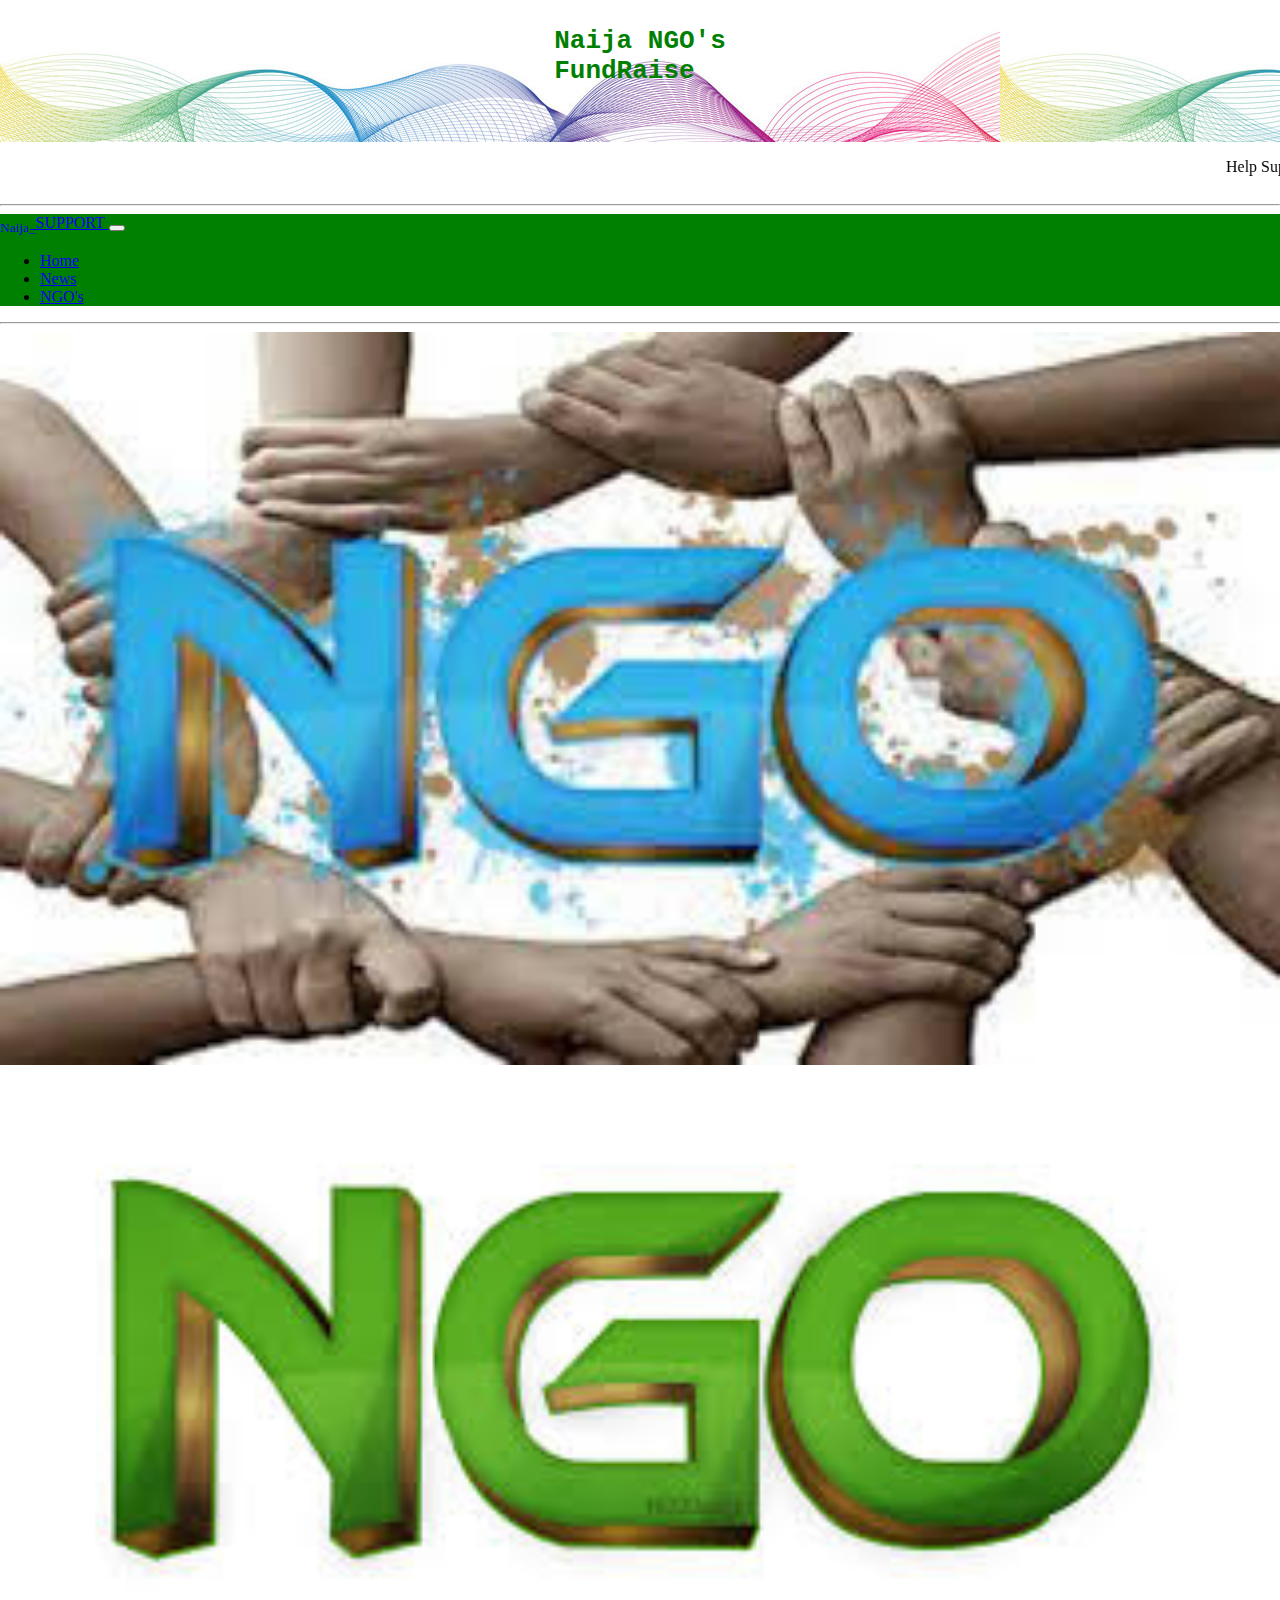
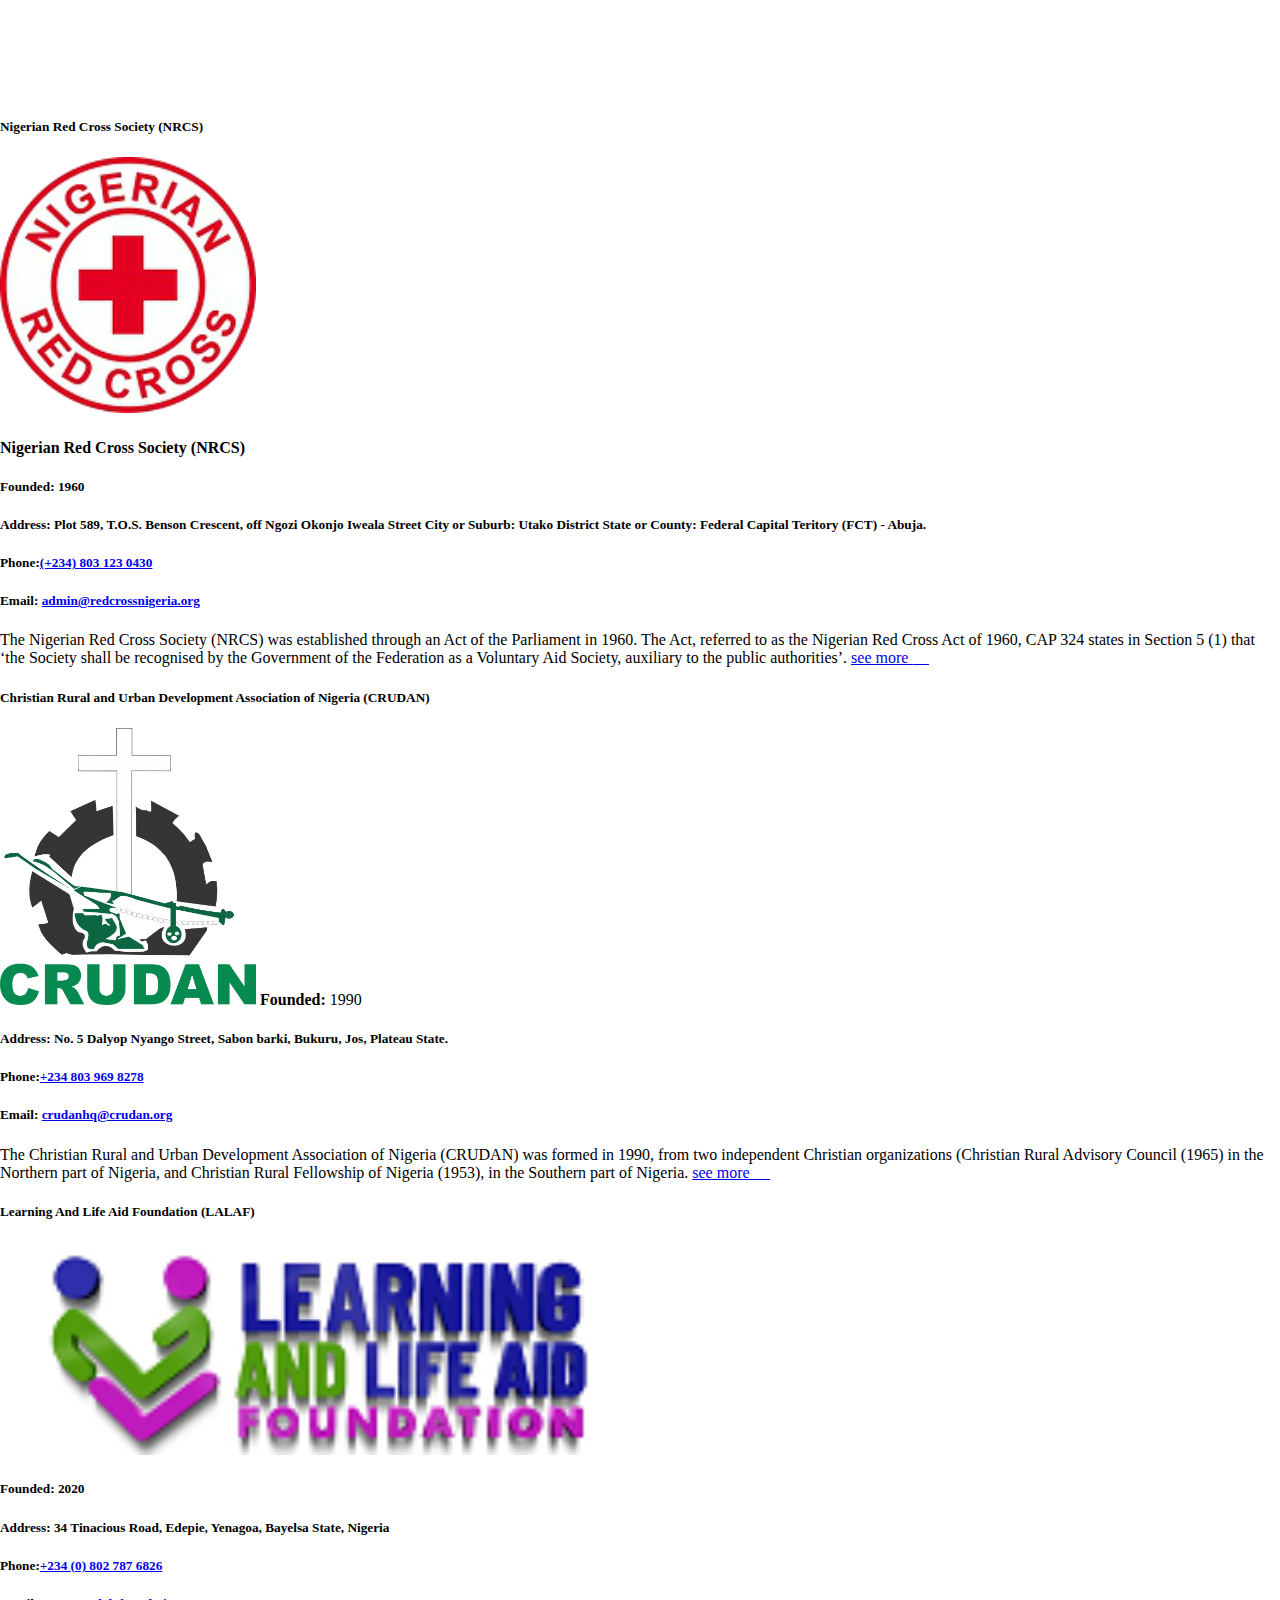
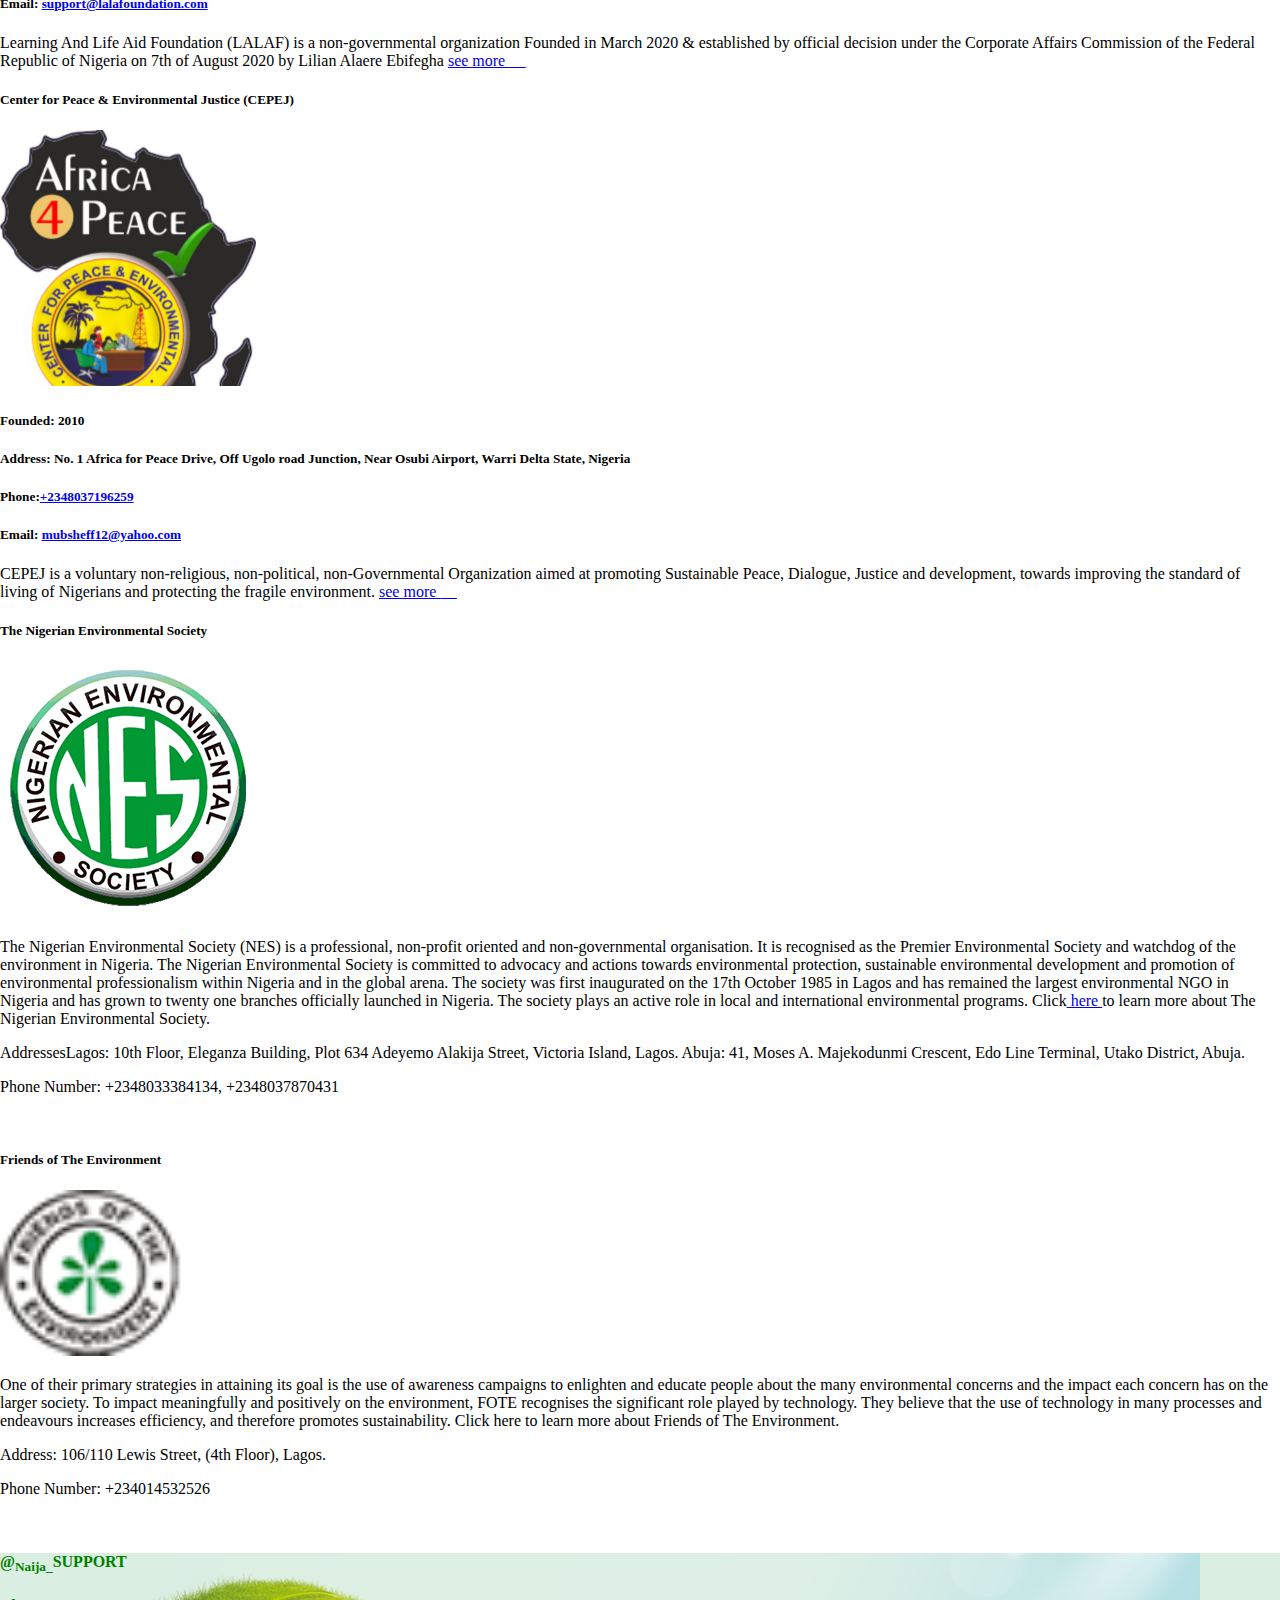
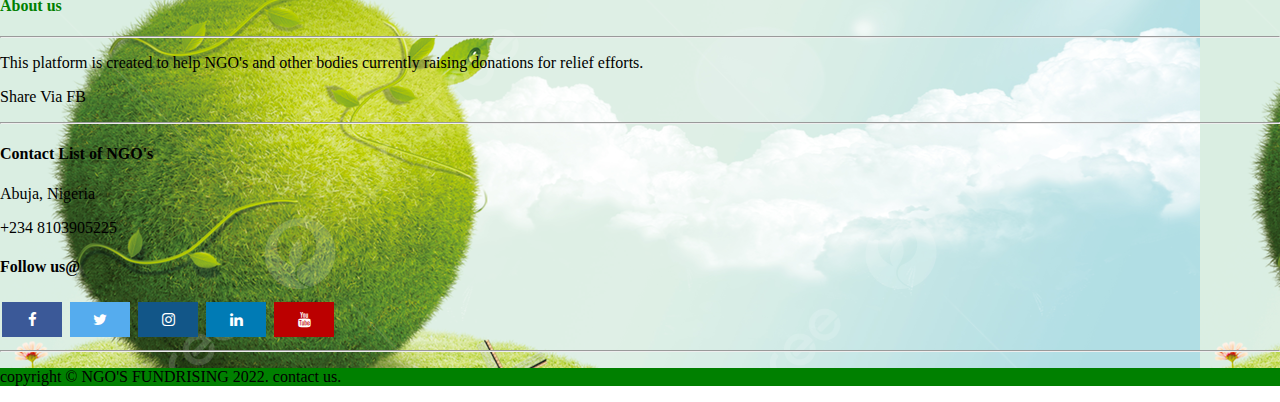
<file: ngos.html>
<!doctype html>
<html lang="en">
  <head>
    <meta charset="utf-8">
    <meta name="viewport" content="width=device-width, initial-scale=1">
    <title>Home</title>
    <link rel="stylesheet" href="https://cdnjs.cloudflare.com/ajax/libs/font-awesome/4.7.0/css/font-awesome.min.css">
    <link rel="stylesheet" href="naija.css">
    <link href="https://cdn.jsdelivr.net/npm/bootstrap@5.2.0/dist/css/bootstrap.min.css" 
    rel="stylesheet" integrity="sha384-gH2yIJqKdNHPEq0n4Mqa/HGKIhSkIHeL5AyhkYV8i59U5AR6csBvApHHNl/vI1Bx" 
    crossorigin="anonymous">
</head>
<body>
    <div class="top bg-dark">
        <pre class="m-auto align-self-center">Naija NGO's
FundRaise
        </pre>
    </div>
    <marquee> <p class="text-success"> Help Supporting Forum! <span>to Tackle the current flooding issues in Nigeria.</span></p></marquee>

    <hr class="mt-0"/>
    <nav class="navbar navbar-expand-sm navbar-dark green ">
        <div class="container-fluid">
          <a class="navbar-brand" href="index.html">
            <sub>Naija_</sub>SUPPORT
            <!-- <img src="poshevent/p$v/poshlogo.webp" height="10" width="70" class="img-fluid" alt="Responsive image"> -->
          </a>
          <button class="navbar-toggler" type="button" data-bs-toggle="collapse" data-bs-target="#navbarSupportedContent" aria-controls="navbarSupportedContent" aria-expanded="false" aria-label="Toggle navigation">
            <span class="navbar-toggler-icon"></span>
          </button>
          <div class="collapse navbar-collapse" id="navbarSupportedContent">
        
            <ul class="navbar-nav me-2 mb-2 mb-sm-0 ml-auto ms-auto">
              <li class="nav-item">
                <a class="nav-link active text-light" aria-current="page" href="index.html">Home</a>
              </li>
              <li class="nav-item">
                <a class="nav-link text-light" href="news.html">News</a>
              </li>
                <li class="nav-item">
                <a href="ngos.html" class="nav-item nav-link text-light">NGO's</a>
                </li>
            </ul>
          </div>
        </div>
      </nav>
<hr/>

<div class="row mt-5 mb-3 bg-light  text-dark pl-5 ">
    <div class="col-md-6 mt-2 text-center center ">
        <img src="/photos/ngos.jpeg" height="" width="100%" id="pre_img" class="img-fluid" 
        alt="Responsive image">
</div>
<div class="col-md-6 mt-2 text-center center ">
    <img src="/photos/ngos2.jpeg" height="" width="100%" id="pre_img" class="img-fluid" 
    alt="Responsive image">
</div>
</div>

<div class="row mt-5 mb-3 bg-light  text-dark pl-5 ">
    <div class="col-md-3 mt-2 text-center center "></div>

    <div class="col-md-6 mt-2 text-center center ">
        <h5 class="text-success">Nigerian Red Cross Society (NRCS)</h5>

        <img src="/photos/logo-red.png" height="" width="20%" id="pre_img" class="img-fluid" 
        alt="Responsive image">
                            <h4 class="text-danger py-3">Nigerian Red Cross Society (NRCS)</h4>
                            <h5><b>Founded:</b> 1960 </h5>
                            <h5><b>Address:</b> Plot 589, T.O.S. Benson Crescent, off Ngozi Okonjo Iweala Street
                                City or Suburb: Utako District
                                State or County: Federal Capital Teritory (FCT) - Abuja.
                            </h5>
                            <h5><b>Phone:</b><a href="(+234) 803 123 0430">(+234) 803 123 0430</a></h5>
                            <h5><b>Email:</b> <a href="admin@redcrossnigeria.org">admin@redcrossnigeria.org</a></h5>
                    
                        <p>
                            The Nigerian Red Cross Society (NRCS) was established through an Act of the Parliament in
                            1960. The Act, referred to as the Nigerian Red Cross Act of 1960, CAP 324 states in Section
                            5 (1) that ‘the Society shall be recognised by the Government of the Federation as a
                            Voluntary Aid Society, auxiliary to the public authorities’.
                            <a href="https://www.redcrossnigeria.org">see more
                                <i class="fa-solid fa-arrow-right fa-lg icon"></i></a>
</p>
</div>
<div class="col-md-3 mt-2 text-center center "></div>

</div>
<div class="row mt-5 mb-3 bg-light  text-dark pl-5 ">
    <div class="col-md-3 mt-2 text-center center "></div>
<div class="col-md-6 mt-2 text-center center ">

    <h5 class="text-success">Christian Rural and Urban Development Association of Nigeria (CRUDAN)</h5>

    <img src="/photos/crudanlogo.png" height="" width="20%" id="pre_img" class="img-fluid" 
    alt="Responsive image">
    <b>Founded:</b> 1990 </h5>
                    <h5><b>Address:</b> No. 5 Dalyop Nyango Street, Sabon barki, Bukuru, Jos, Plateau State.
                    </h5>
                    <h5><b>Phone:</b><a href="+234 803 969 8278">+234 803 969 8278</a></h5>
                    <h5><b>Email:</b> <a href="crudanhq@crudan.org">crudanhq@crudan.org</a></h5>
                
                <p>
                    The Christian Rural and Urban Development Association of Nigeria (CRUDAN) was formed in
                    1990, from two independent Christian organizations (Christian Rural Advisory Council (1965)
                    in the Northern part of Nigeria, and Christian Rural Fellowship of Nigeria (1953), in the
                    Southern part of Nigeria.
                    <a href="https://crudan.org/">see more
                        <i class="fa-solid fa-arrow-right fa-lg icon"></i></a>
                </p>

            </div>
            <div class="col-md-3 mt-2 text-center center "></div>

</div>

<div class="row mt-5  bg-light  text-dark pl-5 ">
    <div class="col-md-3 mt-2 text-center center "></div>

   
    <div class="col-md-6  text-center center ">
        <h5 class="text-success">Learning And Life Aid Foundation (LALAF)</h5>
        <img src="/photos/learninglogo.png" height="" width="50%" id="pre_img" class="img-fluid" 
        alt="Responsive image">
        <h5><b>Founded:</b> 2020</h5>
        <h5><b>Address:</b> 34 Tinacious Road, Edepie, Yenagoa, Bayelsa State, Nigeria
        </h5>
        <h5><b>Phone:</b><a href="+234 (0) 802 787 6826">+234 (0) 802 787 6826</a></h5>
        <h5><b>Email:</b> <a href="support@lalafoundation.com">support@lalafoundation.com</a></h5>
    
    <p>
        Learning And Life Aid Foundation (LALAF) is a non-governmental organization Founded in March
        2020 & established by official decision under the Corporate Affairs Commission of the
        Federal Republic of Nigeria on 7th of August 2020 by Lilian Alaere Ebifegha
        <a href="https://lalafoundation.com/">see more
            <i class="fa-solid fa-arrow-right fa-lg icon"></i></a>
            <div class="col-md-3 mt-2 text-center center "></div>

    </p>
</div>
</div>
<div class="row mt-5  bg-light  text-dark pl-5 ">
    <div class="col-md-3  text-center center "></div>

<div class="col-md-6  text-center center ">
    <h5 class="text-success">Center for Peace & Environmental Justice (CEPEJ)</h5>

    <img src="/photos/cforpeacelog.jpg" height="" width="20%" id="pre_img" class="img-fluid" 
    alt="Responsive image">
    <h5><b>Founded:</b> 2010 </h5>
    <h5><b>Address:</b> No. 1 Africa for Peace Drive,
        Off Ugolo road Junction, Near Osubi Airport, Warri Delta State, Nigeria
    </h5>
    <h5><b>Phone:</b><a href="+2348037196259">+2348037196259</a></h5>
    <h5><b>Email:</b> <a href="mubsheff12@yahoo.com">mubsheff12@yahoo.com</a></h5>

<p>
    CEPEJ is a voluntary non-religious, non-political, non-Governmental Organization aimed at
    promoting Sustainable Peace, Dialogue, Justice and development, towards improving the
    standard of living of Nigerians and protecting the fragile environment.
    <a href="https://www.cepej.org/">see more
        <i class="fa-solid fa-arrow-right fa-lg icon"></i></a>

</p>
</div>
<div class="col-md-3 mt-2 text-center center "></div>

</div>

<div class="row mt-5 mb-3 bg-light  text-dark pl-5 ">
    <div class="col-md-3 mt-2 text-center center "></div>

    <div class="col-md-6 mt-2 text-center center ">
        <h5 class="text-success">The Nigerian Environmental Society</h5>
        <img src="/photos/NigES.png" height="" width="20%" id="pre_img" class="img-fluid" 
        alt="Responsive image">
<div class="text-dark"> 
    <p>The Nigerian Environmental Society (NES) is a professional, non-profit oriented and non-governmental organisation. It is recognised as the Premier Environmental Society and watchdog of the environment in Nigeria.

    The Nigerian Environmental Society is committed to advocacy and actions towards environmental protection, sustainable environmental development and promotion of environmental professionalism within Nigeria and in the global arena.
    
    The society was first inaugurated on the 17th October 1985 in Lagos and has remained the largest environmental NGO in Nigeria and has grown to twenty one branches officially launched in Nigeria. The society plays an active role in local and international environmental programs.
    
    Click<a href="https://www.nes.org.ng"> here </a>to learn more about The Nigerian Environmental Society.</p>
     
   <p> Addresses
    ​Lagos: 10th Floor, Eleganza Building, Plot 634 Adeyemo Alakija Street, Victoria Island, Lagos.
    Abuja: 41, Moses A. Majekodunmi Crescent, Edo Line Terminal, Utako District, Abuja.</p>
    
    <p>​Phone Number: +2348033384134, +2348037870431</p>
    ​</div>
    <div class="col-md-3 mt-2 text-center center "></div>

</div>

<div class="row mt-5 mb-3 bg-light  text-dark pl-5 ">
    <div class="col-md-3 mt-2 text-center center "></div>

    <div class="col-md-6 mt-2 text-center center ">
        <h5 class="text-success">Friends of The Environment </h5>
        <img src="/photos/friendslogo.png" height="" width="50%" id="pre_img" class="img-fluid bg-dark" 
        alt="Responsive image">

<div class="text-dark"> 
    <p>One of their primary strategies in attaining its goal is the use of awareness campaigns to enlighten and educate people about the many environmental concerns and the impact each concern has on the larger society.

        To impact meaningfully and positively on the environment, FOTE recognises the significant role played by technology. They believe that the use of technology in many processes and endeavours increases efficiency, and therefore promotes sustainability.
        
        Click here to learn more about Friends of The Environment.
        </p>
     
   <p> Address: 106/110 Lewis Street, (4th Floor), Lagos.

  
    
    </p>
    
    <p>  Phone Number: +234014532526​</p>
    ​</div>
    <div class="col-md-3 mt-2 text-center center "></div>

</div>










<!-- <div class="row mt-5 mb-3  text-dark ngos-pic pl-5 "> -->
    <!-- <div class="col-md-12 mt-2  "> -->
        <!-- <div class="embed-responsive embed-responsive-21by9">
            <iframe class="embed-responsive-item" src="/Users/victorotene/Documents/dev/event_planning/naijafundraise/photos/floodlokoja.mp4" width="100%" height="500"
           allowfullscreen></iframe>
             </div>  -->
        <!-- </div>     -->
    <!-- </div> -->

    <footer class="row p-3 justify-content-between mt-5 fixed-bt">
        <div class="col-md-3 text-dark ml-2 align-self-end">
            <h4 class="text-justify green_t bg-light text-success"><span class="text-outline-5">@<sub>Naija_</sub>SUPPORT</h4>
        </div>
    
        <div class="col-md  text-dark ml-2">
            <h4 class="green_t bg-light text-success"> About us</h4><hr>
            <p> This platform is created to help NGO's and other bodies currently raising donations for relief efforts.</p>
            <p>Share Via FB</p><hr>
            
        </div>
        <div class="col-md  text-dark  align-self-end ml-2">
            <h4 class="text-justify purple_t bg-light text-success "> Contact List of NGO's</h4>
            <p>Abuja, Nigeria</p>
            <p>+234 8103905225</p>
        </div>
    
        <div class="col-md colour text-dark align-self-end ml-2">
            <h4 class="text-justify purple_t bg-light text-success">Follow us@</h4>
            <div class="align-content-end ms-2">
              <a href="#" class="fa fa-facebook"></a>
              <a href="#" class="fa fa-twitter"></a>
              <a href="#" class="fa fa-instagram"></a>
              <a href="#" class="fa fa-linkedin"></a>
              <a href="#" class="fa fa-youtube"></a>
            </div>
        </div>
    <hr class="text-dark">
    
        <div class="row  p-2 centerbtn mx-auto justify-content-between green  mt-5 fixed-bt">
            <div class="col-md-12  text-light ml-2 ">
                <p class="text-center"> copyright © NGO'S FUNDRISING 2022. <span class="text-dark m-auto">contact us.</span></p>
            </div>
        </div>
        <a href="#" class="o-scroll-up static" title="back to top">
          <span onclick="topFunction()" id="myBtn" class="o-scroll-up-text text-primary rounded-pill">&#x1F51D;</span>
          <span class="o-scroll-up-icon" aria-hidden="true"></span>
        </a>
    
    </footer>
        
    
    <script src="naija.js"></script>
    <script src="https://cdn.jsdelivr.net/npm/bootstrap@5.2.0/dist/js/bootstrap.bundle.min.js" 
        integrity="sha384-A3rJD856KowSb7dwlZdYEkO39Gagi7vIsF0jrRAoQmDKKtQBHUuLZ9AsSv4jD4Xa" 
        crossorigin="anonymous"></script>
    
        <script src="https://cdn.jsdelivr.net/npm/@popperjs/core@2.9.2/dist/umd/popper.min.js" 
    integrity="sha384-IQsoLXl5PILFhosVNubq5LC7Qb9DXgDA9i+tQ8Zj3iwWAwPtgFTxbJ8NT4GN1R8p" 
    crossorigin="anonymous"></script>
    

</body>
</html>
</file>
<file: naija.css>
body {
    margin: 0;
    padding: 0;
}
.news-pic{
    background-image: url("/photos/kogiflood.jpg");
    height: 100vh;
    background-size: cover;
}

.ngos-pic {
    background-image: url("/photos/ngos2.jpeg");
    height: 100vh;
    background-size: cover;
}

.top{
    background-image: url("/photos/9aijatop.jpg");
    display: flex;
    justify-content: center;
    align-items: center;
    font-weight: bold;
    font-size: 2em;
    color: green;
    margin: auto;
}
.green{
    background-color: green;
    
}
.green_t {
    color: green;
}

/* back to top arrow */
#myBtn {
    display: none;
    position: fixed;
    bottom: 20px;
    right: 30px;
    z-index: 99;
    font-size: 18px;
    border: none;
    outline: none;
    background-color: greenyellow;
    color: white;
    cursor: pointer;
    padding: 15px;
    border-radius: 4px;
  }
  
  #myBtn:hover {
    background-color: white;
  }

footer{
    /* background-image:url("/Users/victorotene/Documents/dev/event_planning/naijafundraise/photos/images-14.jpeg"); */
    background-image:url("/photos/pngtree-natural-earth-advertising-background-picture-image_974437.jpg");
    background-repeat:inherit;

}

.naija_logo {
    background-image: url("/photos/flooded-farm.jpg");
    /* background-color: blue; */
    height: 100vh;
    background-size: cover;
    /* margin:auto; */
    /* z-index: -1; */
}

.news_logo {
    background-image: url("");
    /* background-color: blue; */
    height: 100vh;
    background-size: cover;
    /* margin:auto; */
    /* z-index: -1; */
}

/* social media */
.fa {
    padding: 10px;
    font-size: 15px;
    width: 40px;
    text-align: center;
    text-decoration: none;
    margin: 5px 2px;
  }
  
  .fa:hover {
      opacity: 0.7;
  }

  .fa-facebook {
    background: #3B5998;
    color: white;
  }
  
  .fa-twitter {
    background: #55ACEE;
    color: white;
  }
  .fa-linkedin {
    background: #007bb5;
    color: white;
  }
  .fa-youtube {
    background: #bb0000;
    color: white;
  }
  
  .fa-instagram {
    background: #125688;
    color: white;
  }
 .bhover{
    background-color: green;
    color: white;
    padding: 14px 20px;
    margin: 100px 0;
    border: none;
    cursor: pointer;
    width: 270px;
    height: 50px;
}
.bhover:hover {
  background-color: white;
  color: green;
}
</file>
